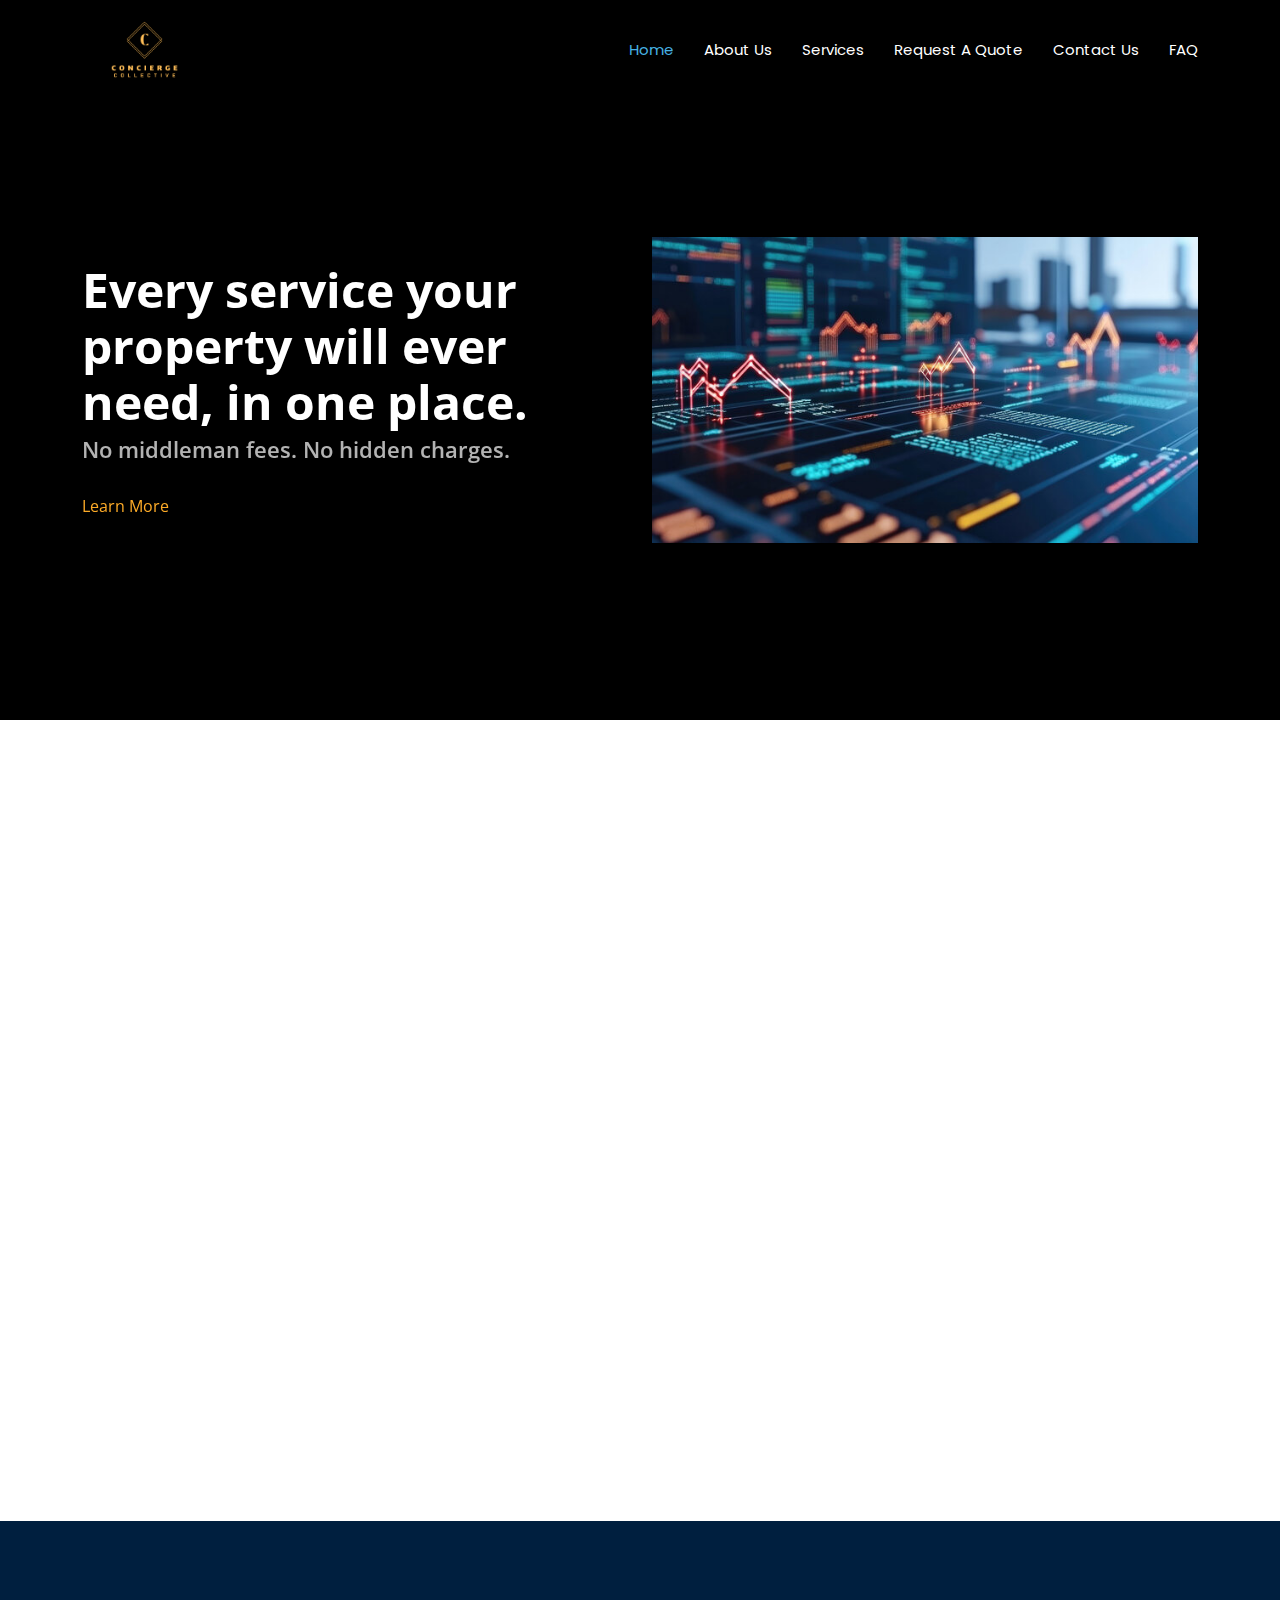
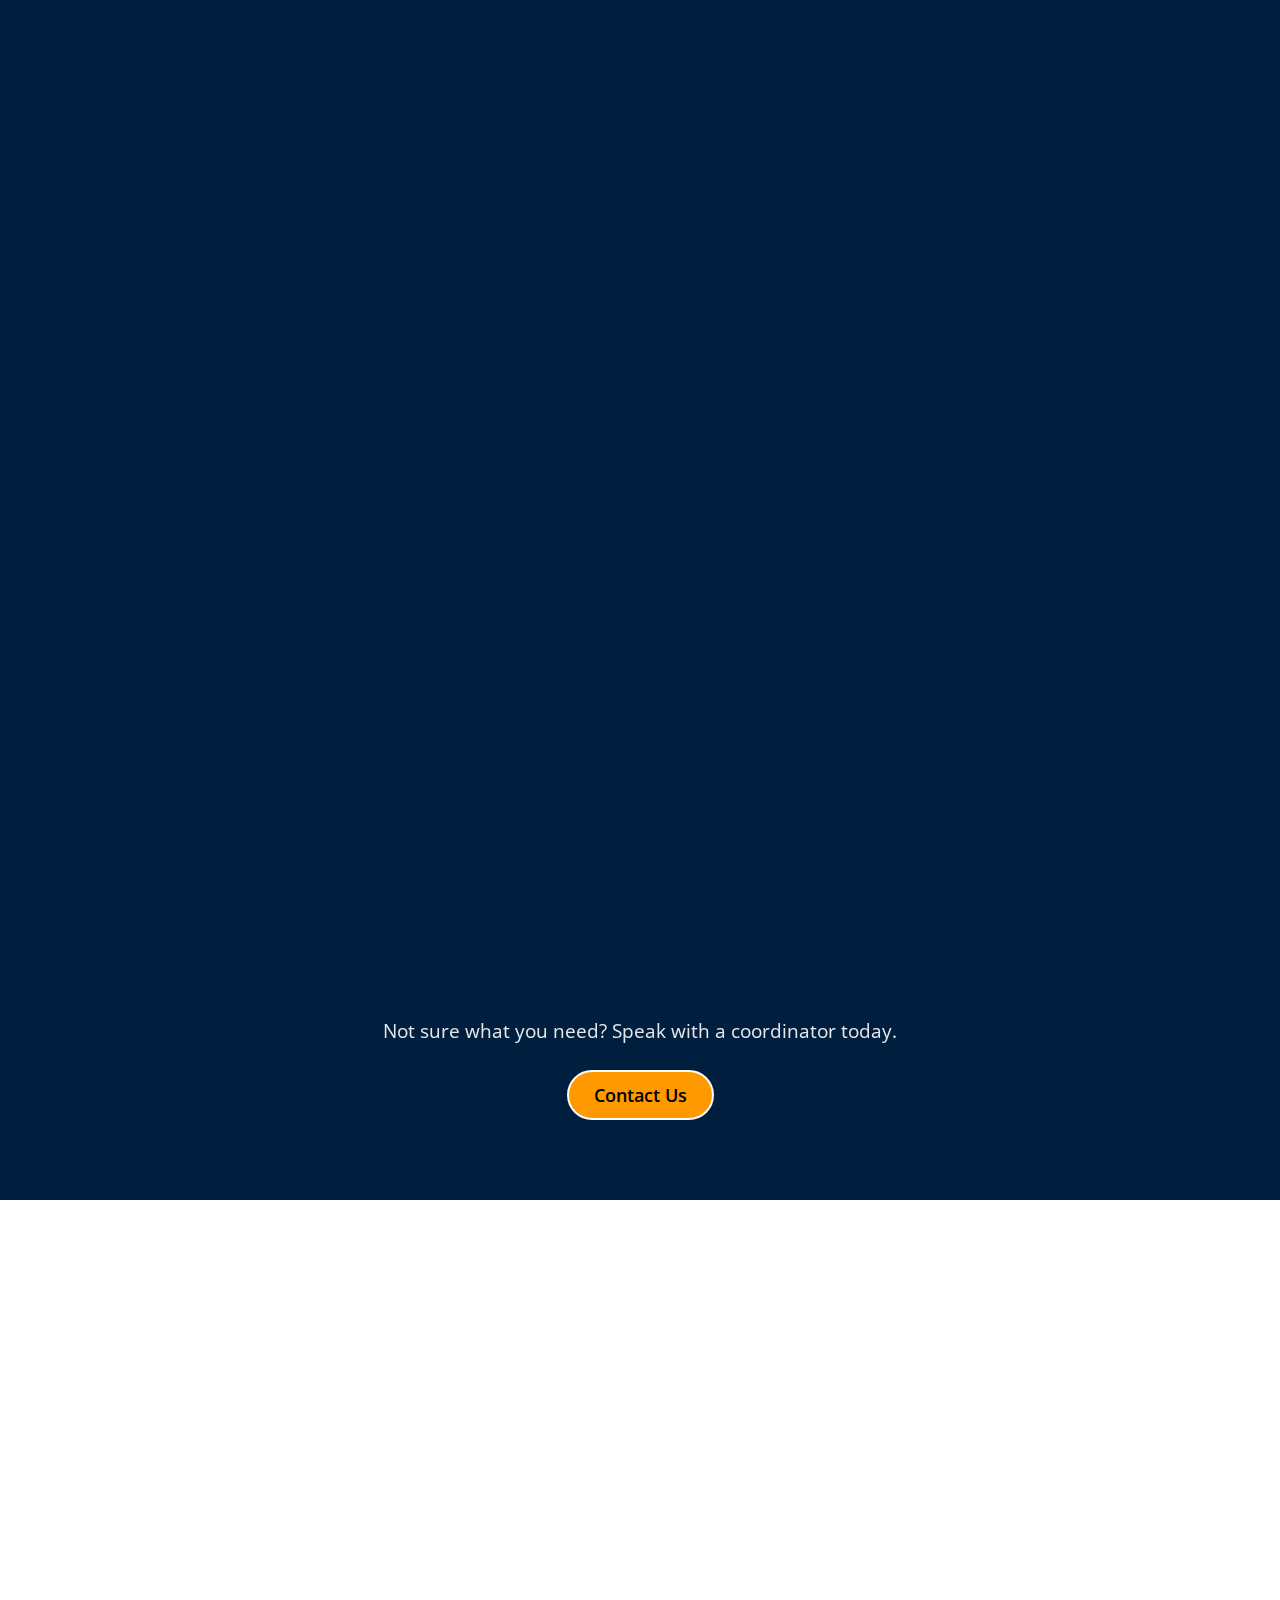
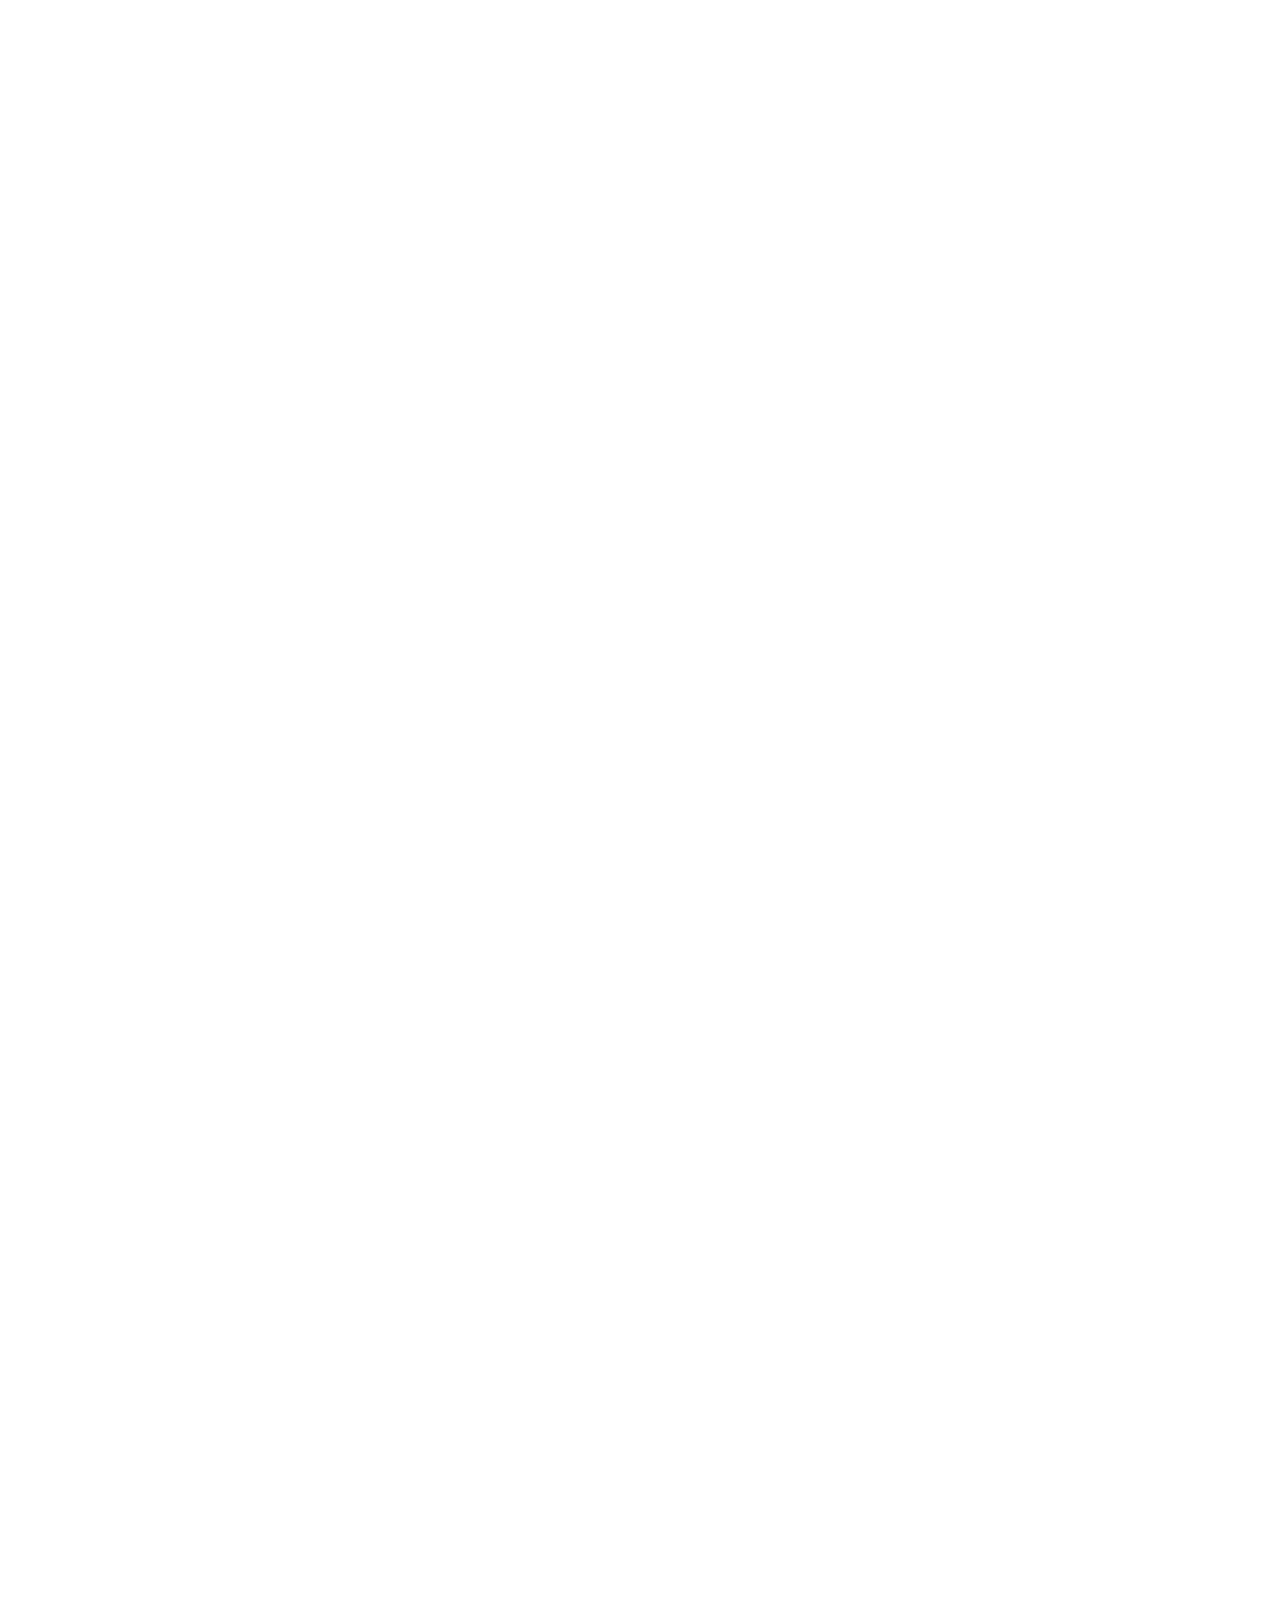
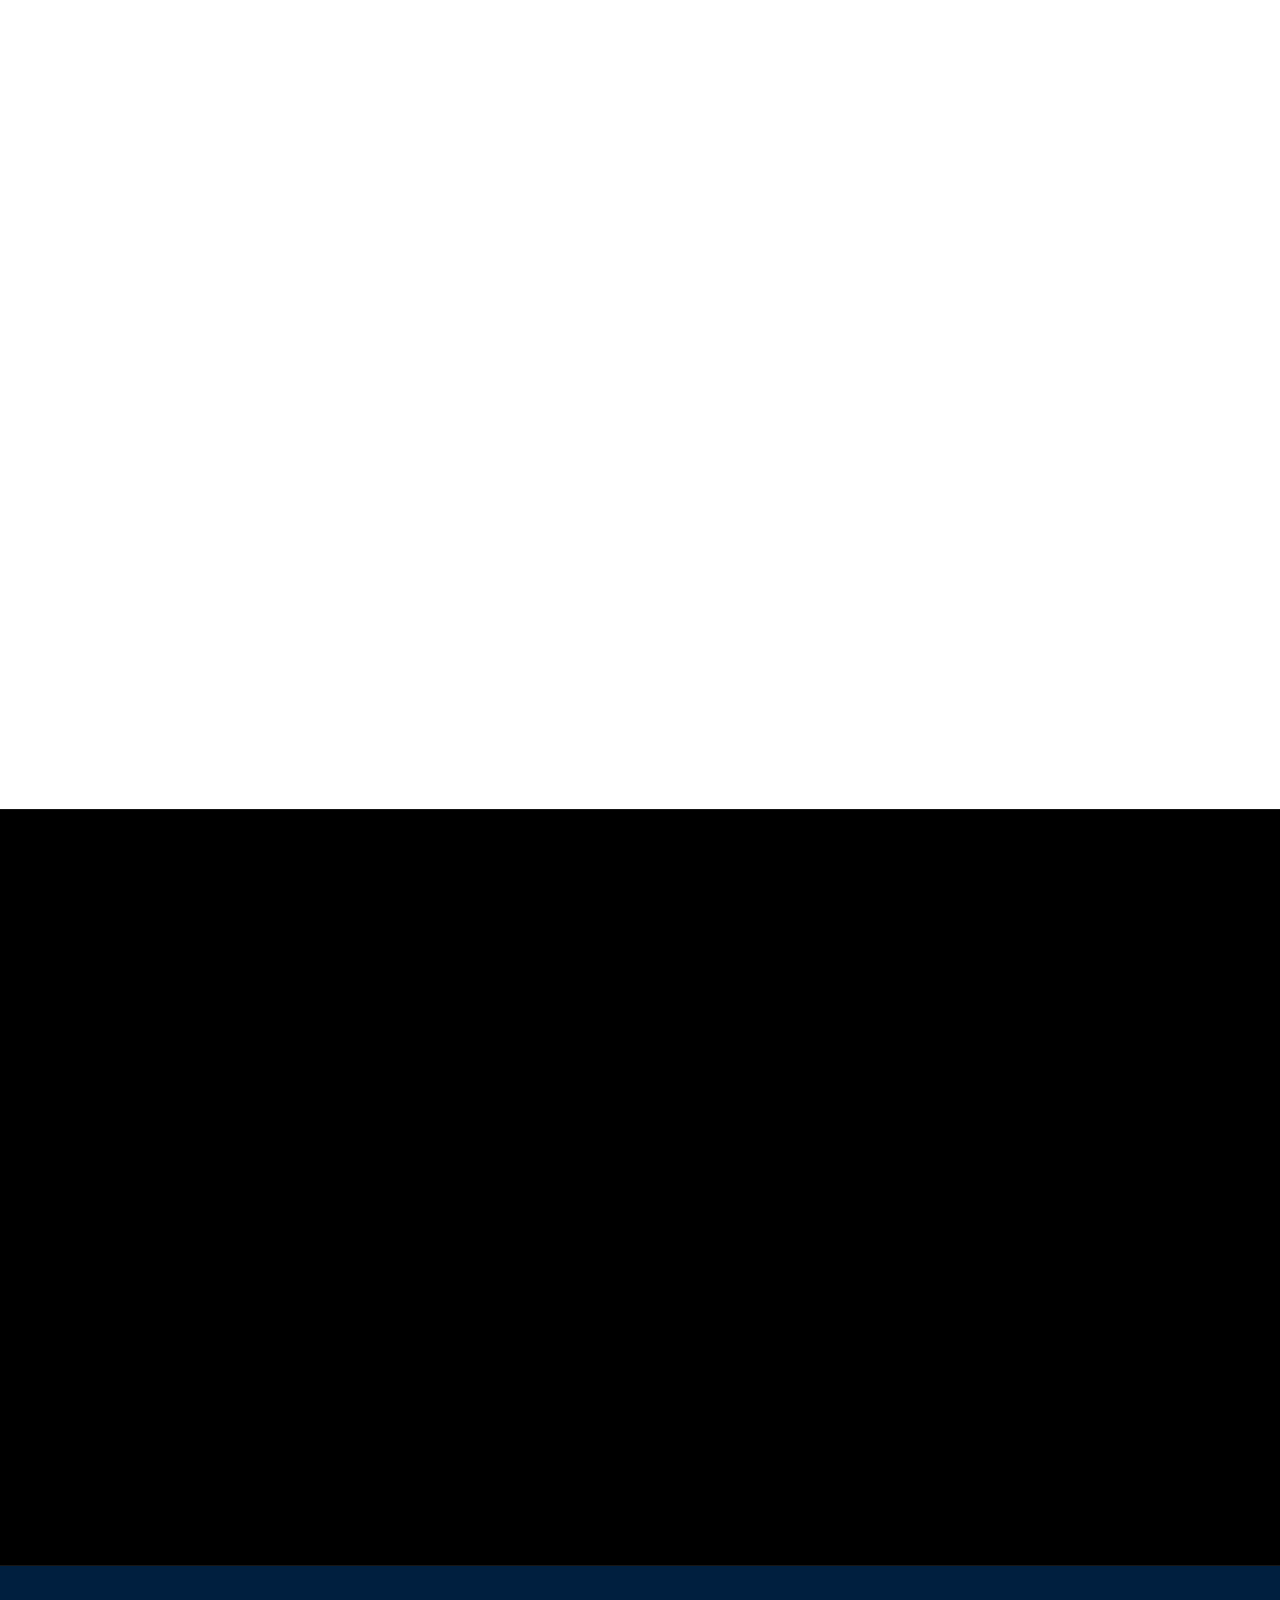
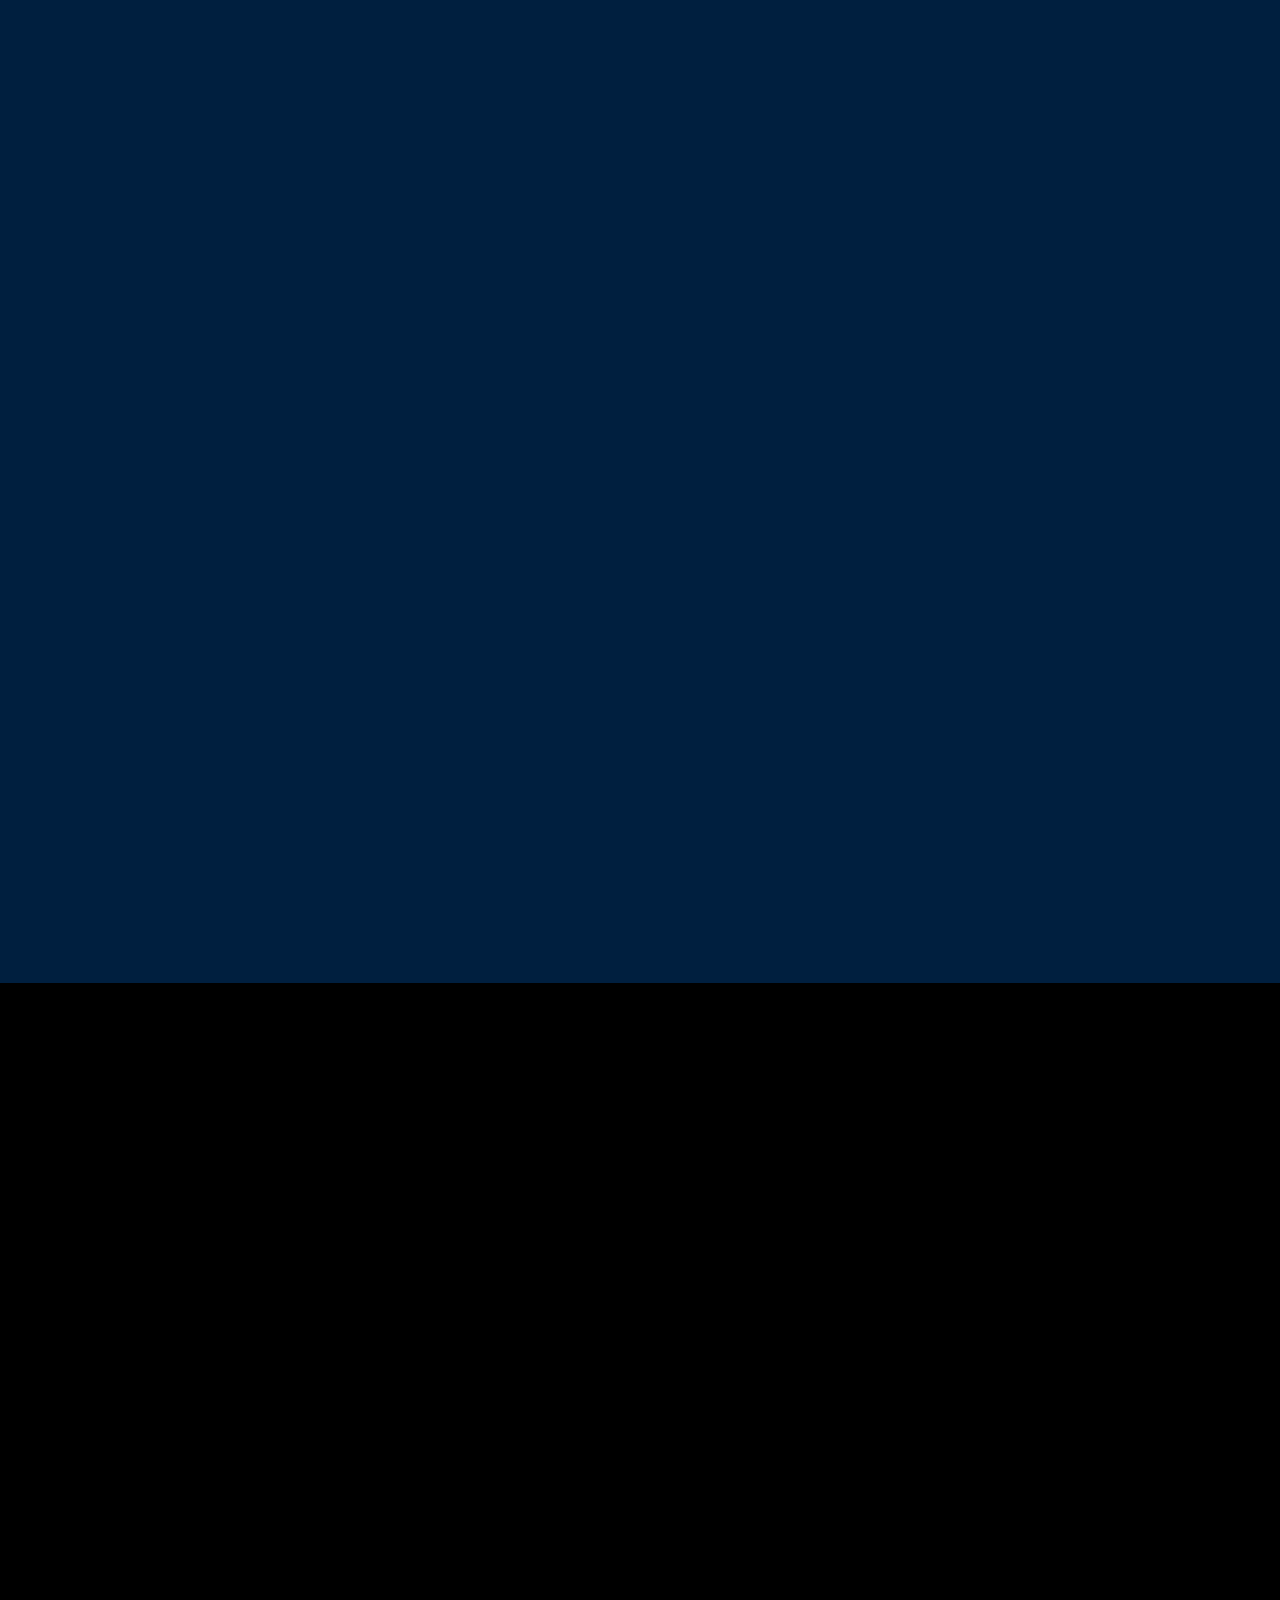
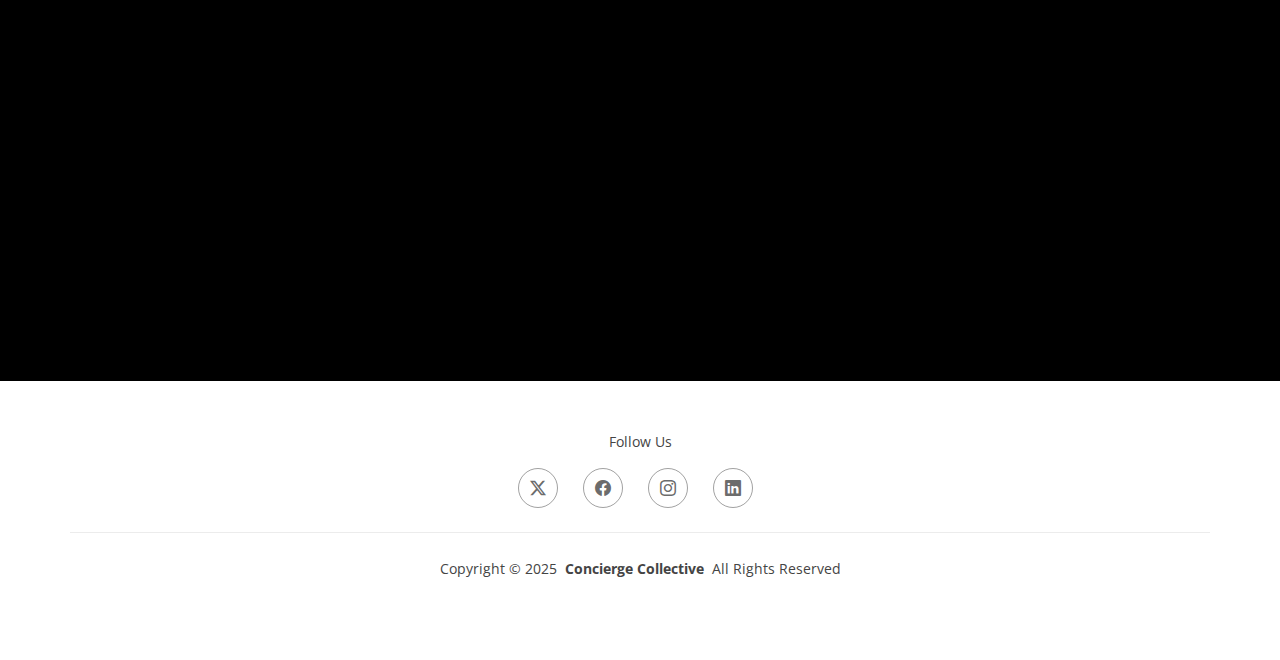
<file: index.html>
<!DOCTYPE html>
<html lang="en">

<head>
  <meta charset="utf-8">
  <meta content="width=device-width, initial-scale=1.0" name="viewport">
  <title>Concierge Collective</title>
  <meta name="description" content="">
  <meta name="keywords" content="">

  <!-- Favicons -->
  <link href="assets/img/favicon.png" rel="icon">
  <link href="assets/img/apple-touch-icon.png" rel="apple-touch-icon">

  <!-- Fonts -->
  <link href="https://fonts.googleapis.com" rel="preconnect">
  <link href="https://fonts.gstatic.com" rel="preconnect" crossorigin>
  <link href="https://fonts.googleapis.com/css2?family=Open+Sans:ital,wght@0,300;0,400;0,500;0,600;0,700;0,800;1,300;1,400;1,500;1,600;1,700;1,800&family=Poppins:ital,wght@0,100;0,200;0,300;0,400;0,500;0,600;0,700;0,800;0,900;1,100;1,200;1,300;1,400;1,500;1,600;1,700;1,800;1,900&family=Jost:ital,wght@0,100;0,200;0,300;0,400;0,500;0,600;0,700;0,800;0,900;1,100;1,200;1,300;1,400;1,500;1,600;1,700;1,800;1,900&display=swap" rel="stylesheet">

  <!-- Vendor CSS Files -->
  <link href="assets/vendor/bootstrap/css/bootstrap.min.css" rel="stylesheet">
  <link href="assets/vendor/bootstrap-icons/bootstrap-icons.css" rel="stylesheet">
  <link href="assets/vendor/aos/aos.css" rel="stylesheet">
  <link href="assets/vendor/glightbox/css/glightbox.min.css" rel="stylesheet">
  <link href="assets/vendor/swiper/swiper-bundle.min.css" rel="stylesheet">

  <!-- Main CSS File -->
  <link href="assets/css/main.css" rel="stylesheet">

  <!-- =======================================================
  * Template Name: Arsha
  * Template URL: https://bootstrapmade.com/arsha-free-bootstrap-html-template-corporate/
  * Updated: Feb 22 2025 with Bootstrap v5.3.3
  * Author: BootstrapMade.com
  * License: https://bootstrapmade.com/license/
  ======================================================== -->
</head>

<body class="index-page">

  <header id="header" class="header d-flex align-items-center fixed-top">
    <div class="container-fluid container-xl position-relative d-flex align-items-center">

      <a href="index.html" class="logo d-flex align-items-center me-auto">
  <img src="assets/img/mylogo.png" alt="Concierge Collective">
</a>


      <nav id="navmenu" class="navmenu">
  <ul>
    <li><a href="#hero" class="active">Home</a></li>
    <li><a href="#about">About Us</a></li>
    <li><a href="#services">Services</a></li>
    <li><a href="#request-a-quote">Request A Quote</a></li>
    <li><a href="#contact">Contact Us</a></li>
    <li><a href="#faq-2">FAQ</a></li>
  </ul>
  </nav>

    </div>
  </header>

  <main class="main">

    <!-- Hero Section -->
    <section id="hero" class="hero section dark-background">

      <div class="container">
        <div class="row gy-4">
          <div class="col-lg-6 order-2 order-lg-1 d-flex flex-column justify-content-center" data-aos="zoom-out">
            <h1>Every service your property will ever need, in one place.</h1>
            <p>No middleman fees. No hidden charges.</p>
            <div class="d-flex">
              <a href="#services" class="btn-learn-more">Learn More</a>
          
            </div>
          </div>
          <div class="col-lg-6 order-1 order-lg-2 hero-img" data-aos="zoom-out" data-aos-delay="200">
            <img src="assets/img/cover-image-cc.jpg" class="img-fluid animated" alt="">
          </div>
        </div>
      </div>

    </section><!-- /Hero Section -->

     <!-- About Section -->
    <section id="about" class="about section">

      <!-- Section Title -->
      <div class="container section-title" data-aos="fade-up">
        <h1>About Us</h1>
      </div><!-- End Section Title -->

      <div class="container">

        <div class="row gy-4">

          <div class="col-lg-6 content" data-aos="fade-up" data-aos-delay="100">
            <h2>Who We Are</h2>
            <p>The Concierge Collective is a privately operated service network designed to simplify the entire real estate service experience.</p>
            <p>Whether you own a home, manage multiple properties, run a business, or oversee commercial spaces. We are your one-stop coordinator for all cleaning, maintenance, repairs, and improvement services.</p>
            <p>We exist to:</p>
            <ul>
              <li><i class="bi bi-check2-circle"></i> <span>Save you time.</span></li>
              <li><i class="bi bi-check2-circle"></i> <span>Lower your risk.</span></li>
              <li><i class="bi bi-check2-circle"></i> <span>Eliminate stress.</span></li>
              <li><i class="bi bi-check2-circle"></i> <span>Provide reliability.</span></li>
              <li><i class="bi bi-check2-circle"></i> <span>Deliver consistent, high-quality results.</span></li>
            </ul>
          </div>

          <div class="col-lg-6" data-aos="fade-up" data-aos-delay="200">
            <h2>Our Purpose</h2>
            <p>To create a single access point where homeowners, investors, and businesses can request any real estate service, without searching online or contacting multiple vendors. </p>
            <h2>Our Model</h2>
            <p>Instead of marking up vendor prices or adding hidden middleman fees, we:</p>
            <ul>
              <li><i class="bi bi-check2-circle"></i> <span>Partner with licensed, insured vendors.</span></li>
              <li><i class="bi bi-check2-circle"></i> <span>Negotiate better rates on your behalf.</span></li>
              <li><i class="bi bi-check2-circle"></i> <span>Maintain quality control.</span></li>
              <li><i class="bi bi-check2-circle"></i> <span>Coordinate everything.</span></li>
              <li><i class="bi bi-check2-circle"></i> <span>Charge zero extra costs to the client.</span></li>
            </ul>
            <p>This ensures you get premium service without premium pricing.</p>
            <a href="#request-a-quote" class="read-more"><span>Request A Quote</span><i class="bi bi-arrow-right"></i></a>
          </div>

        </div>

      </div>

    </section><!-- /About Section -->


<!-- Services Section -->
<section id="services" class="services section white-background">
  <div class="container section-title" data-aos="fade-up">
    <h2>Explore Our Services</h2>
    <p id="services-subtitle">Explore our services. Click any card to learn more and request service.</p>
  </div>

  <div class="container">
    <div class="row gy-4">

      <!-- Card 1: Residential Services -->
      <div class="col-lg-4 col-md-6">
        <a href="#process-residential" class="service-card" data-aos="fade-up" data-aos-delay="100">
          <div class="service-icon"><i class="bi bi-house"></i></div>
          <h4>Residential Services</h4>
          <p>Professional home cleaning and property care services, from deep cleanings to painting, landscaping, repairs, and organization.</p>
          <span class="learn-more">Learn More →</span>
        </a>
      </div>

      <!-- Card 2: Commercial Services -->
      <div class="col-lg-4 col-md-6">
        <a href="#process-commercial" class="service-card" data-aos="fade-up" data-aos-delay="200">
          <div class="service-icon"><i class="bi bi-building"></i></div>
          <h4>Commercial Services</h4>
          <p>Reliable cleaning and maintenance solutions for offices, restaurants, retail spaces, warehouses, and large commercial properties.</p>
          <span class="learn-more">Learn More →</span>
        </a>
      </div>

      <!-- Card 3: Drone & Industrial Services -->
      <div class="col-lg-4 col-md-6">
        <a href="#process-drone" class="service-card" data-aos="fade-up" data-aos-delay="300">
          <div class="service-icon"><i class="bi bi-camera-video"></i></div>
          <h4>Drone & Industrial Services</h4>
          <p>High-elevation, specialty, and industrial-grade cleaning solutions using advanced drone technology and industrial equipment.</p>
          <span class="learn-more">Learn More →</span>
        </a>
      </div>

      <!-- Card 4: Property Improvements -->
      <div class="col-lg-4 col-md-6">
        <a href="#process-improvements" class="service-card" data-aos="fade-up" data-aos-delay="400">
          <div class="service-icon"><i class="bi bi-tools"></i></div>
          <h4>Property Improvements</h4>
          <p>Quality repairs, upgrades, painting, flooring, and renovation support to improve and enhance any residential or commercial space.</p>
          <span class="learn-more">Learn More →</span>
        </a>
      </div>

      <!-- Card 5: Funding & Development -->
      <div class="col-lg-4 col-md-6">
        <a href="#process-funding" class="service-card" data-aos="fade-up" data-aos-delay="500">
          <div class="service-icon"><i class="bi bi-cash-stack"></i></div>
          <h4>Funding & Development</h4>
          <p>Access private lenders, investor connections, and development partners to support property upgrades, renovations, and real estate projects.</p>
          <span class="learn-more">Learn More →</span>
        </a>
      </div>
    </div>

    <!-- Optional CTA -->
    <div class="service-cta text-center mt-5">
      <p id="cta-text">Not sure what you need? Speak with a coordinator today.</p>
      <a href="#contact" class="btn btn-primary" id="gold-contact-btn">Contact Us</a>
    </div>
  </div>
</section>


<!-- Work Process Section - Linked to Services Above -->
<section id="work-process" class="work-process section">

  <div class="container section-title" data-aos="fade-up">
    <h2>Comprehensive Service Details</h2>
 </div>

  <div class="container">
    <div class="row gy-4"> <!-- Added row with vertical gap -->
      
      <!-- Residential Work Process -->
      <div class="col-xl-6 col-lg-6" data-aos="fade-up"> <!-- Changed to half-width columns -->
        <div id="process-residential" class="process-block h-100"> <!-- Added h-100 for equal height -->
          <h3 class="process-title">RESIDENTIAL SERVICES</h3>
          <p>Keep Your Home Clean, Organized & Beautiful</p>
          <p>Our residential services deliver high-quality cleaning, repairs, and improvement solutions for homes of all sizes. Whether you need a move-out clean, deep cleaning, or help restoring or upgrading areas of your home, we match you with trusted, fully vetted professionals.</p>
          <p>Our Residential Offerings:</p>
          <ol class="process-steps">
            <li>Move-In / Move-Out Cleaning.</li>
            <li>Recurring Cleaning.</li>
            <li>Deep Cleaning.</li>
            <li>Kitchen & Bathroom Detailing.</li>
            <li>Windows & Pressure Washing.</li>
            <li>Interior Painting.</li>
            <li>Repairs & Handyman Tasks.</li>
            <li>Furniture Assembly.</li>
            <li>Landscaping & Yard Cleanup.</li>
            <li>Junk Removal.</li>
            <li>Home Organization.</li>
            <p>Why Choose Us:</p>
            <li>Fast response times.</li>
            <li>Licensed & insured vendors.</li>
            <li>No hidden fees.</li>
            <div class="service-cta text-center mt-5">
      <a href="#request-a-quote" class="btn btn-primary">Request Residential Service</a>
          </ol>
        </div>
      </div>

      <!-- Commercial Work Process -->
      <div class="col-xl-6 col-lg-6" data-aos="fade-up" data-aos-delay="100">
        <div id="process-commercial" class="process-block h-100">
          <h3 class="process-title">COMMERCIAL SERVICES</h3>
          <p>Keep Your Business Clean, Safe & Professional</p>
          <p>We help businesses maintain clean, presentable, and operation-ready spaces with reliable cleaning and maintenance services. From restaurants to corporate offices, your operations stay smooth and attractive.</p>
          <p>Commercial Services Include:</p>
          <ol class="process-steps">
            <li>Office Cleaning.</li>
            <li>Retail Store Cleaning.</li>
            <li>Restaurant Deep Cleaning.</li>
            <li>Warehouse Cleaning.</li>
            <li>Post-Construction Cleanup.</li>
            <li>Commercial Painting.</li>
            <li>Exterior Window Cleaning.</li>
            <li>Parking Lot Cleaning.</li>
            <p>Industries We Serve:</p>
            <li>Offices & Retail Stores.</li>
            <li>Hotels & Restaurants.</li>
            <li>Medical Centers.</li>
            <li>Schools.</li>
            <li>Warehouses.</li>
            <li>Event Venues.</li>
            <div class="service-cta text-center mt-5">
      <a href="#request-a-quote" class="btn btn-primary">Request Commercial Service</a>
          </ol>
        </div>
      </div>

      <!-- Drone & Industrial -->
      <div class="col-xl-6 col-lg-6" data-aos="fade-up" data-aos-delay="200">
        <div id="process-drone" class="process-block h-100">
          <h3 class="process-title">DRONE & INDUSTRIAL SERVICES</h3>
          <p>Advanced Solutions for High-Elevation & Industrial Needs</p>
          <p>Our drone and industrial services reach areas that traditional cleaners can't access. This provides safer, more efficient, and cost-effective cleaning solutions for large or high-risk environments.</p>
          <p>Industries & Applications:</p>
          <ol class="process-steps">
            <li>Mid-rise building cleaning.</li>
            <li>Roof & high-elevation washing.</li>
            <li>Solar panel cleaning.</li>
            <li>Industrial equipment cleaning.</li>
            <li>Factory/Warehouse maintenance.</li>
            <li>Dry-ice blasting operations.</li>
            <p>Special Advantages:</p>
            <li>Safer than lift crews.</li>
            <li>Faster turnaround.</li>
            <li>Lower cost.</li>
            <li>Precision cleaning.</li>
            <li>Ideal for large properties.</li>
            <div class="service-cta text-center mt-5">
      <a href="#request-a-quote" class="btn btn-primary">Request Industrial Service</a>
          </ol>
        </div>
      </div>

      <!-- Improvements -->
      <div class="col-xl-6 col-lg-6" data-aos="fade-up" data-aos-delay="300">
        <div id="process-improvements" class="process-block h-100">
          <h3 class="process-title">PROPERTY IMPROVEMENTS</h3>
          <p>Professional Upgrades for Every Space</p>
          <p>From small repairs to full-home upgrades, our improvement services enhance the look, safety, and functionality of your property.</p>
          <p>Services Include:</p>
          <ol class="process-steps">
            <li>Interior/Exterior Painting.</li>
            <li>Drywall Repair.</li>
            <li>Flooring Installation.</li>
            <li>Fixture Installation.</li>
            <li>Carpentry.</li>
            <li>Minor Repairs.</li>
            <li>Renovation Coordination.</li>
            <li>Contractor Oversight.</li>
            <p>Perfect For:</p>
            <li>Homeowners.</li>
            <li>Investors.</li>
            <li>Rental Properties.</li>
            <li>Airbnb Hosts.</li>
            <div class="service-cta text-center mt-5">
      <a href="#request-a-quote" class="btn btn-primary">Request Improvements</a>
          </ol>
        </div>
      </div>

      <!-- Funding & Development (will take full width on its own row) -->
      <div class="col-12" data-aos="fade-up" data-aos-delay="400">
        <div id="process-funding" class="process-block">
          <h3 class="process-title">FUNDING & DEVELOPMENT</h3>
          <p>Support for Projects of All Sizes</p>
          <p>We connect clients with reputable private lenders, investors, and development partners to help finance property upgrades and real estate projects.</p>
          <p>Available Funding Support:</p>
          <ol class="process-steps">
            <li>Private Lending Introductions.</li>
            <li>Investor Referrals.</li>
            <li>Builder/Developer Partnerships.</li>
            <li>Renovation Project Funding.</li>
            <li>Short-Term & Long-Term Financing Options.</li>
          </ol>
          <p class="space"></p>
            <P>Who Benefits:</P>
            <li>Investors.</li>
            <li>Homeowners.</li>
            <li>Developers.</li>
            <li>Contractors.</li>
            <li>Real Estate Professionals.</li>
            <div class="service-cta text-center mt-5">
      <a href="#request-a-quote" class="btn btn-primary">Request Funding Info</a>
          </ol>
  </div>
</section>

  <!-- Request A Quote content here -->
<section id="request-a-quote" class="request-a-quote section dark-background">
  <img src="assets/img/bg/bg-8.webp" alt="" class="raq-bg">
  <div class="container">
    <div class="section-title" data-aos="fade-up">
      <h2>Request A Quote</h2>
      <p>Fill out the form below and we'll get back to you as soon as possible</p>
    </div>
    
    <div class="row justify-content-center">
      <div class="col-lg-8">
        <!-- SINGLE FORM TAG - This is the fix -->
        <form action="forms/request-quote.php" method="POST" class="php-email-form" data-aos="fade-up" data-aos-delay="100">
          <div class="row gy-4">
            <div class="col-md-6">
              <input type="text" name="name" class="form-control" placeholder="Your Name" required>
            </div>
            <div class="col-md-6">
              <input type="email" class="form-control" name="email" placeholder="Your Email" required>
            </div>
            <div class="col-md-6">
              <input type="tel" class="form-control" name="phone" placeholder="Your Phone" required>
            </div>
            <div class="col-md-6">
              <input type="text" class="form-control" name="service" placeholder="Service Needed">
            </div>
            <div class="col-md-12">
              <textarea class="form-control" name="message" rows="6" placeholder="Message" required></textarea>
            </div>
            <div class="col-md-12 text-center">
              <button type="submit">Submit Request</button>
            </div>
          </div>
        </form>
      </div>
    </div>
  </div>
</section>


    <!-- Contact Section -->
    <section id="contact" class="contact section">

      <!-- Section Title -->
      <div class="container section-title" data-aos="fade-up">
        <h2>CONTACT</h2>
        <p1>We're here to help with any residential, commercial, or industrial service you need.
Send us a message and a coordinator will respond promptly.</p1>
      </div><!-- End Section Title -->

      <div class="container" data-aos="fade-up" data-aos-delay="100">

        <div class="row gy-4">

          <div class="col-lg-5">

            <div class="info-wrap">
              <div class="info-item d-flex" data-aos="fade-up" data-aos-delay="200">
                <i class="bi bi-geo-alt flex-shrink-0"></i>
                <div>
                  <p>Address</p>
                  <p>398 E Dania Beach Blvd, Suite 441, Dania Beach FL, 33004</p>
                </div>
              </div><!-- End Info Item -->

              <div class="info-item d-flex" data-aos="fade-up" data-aos-delay="300">
                <i class="bi bi-telephone flex-shrink-0"></i>
                <div>
                  <p>Call Us</p>
                  <p>+1 (954) 240-0651</p>
                </div>
              </div><!-- End Info Item -->

              <div class="info-item d-flex" data-aos="fade-up" data-aos-delay="400">
                <i class="bi bi-envelope flex-shrink-0"></i>
                <div>
                  <p>Email Us</p>
                  <p>info@conciergescollective.co</p>
                </div>
              </div><!-- End Info Item -->

            <iframe src="https://www.google.com/maps/embed?pb=!1m18!1m12!1m3!1d3579.406215682796!2d-80.1396054!3d26.0520516!2m3!1f0!2f0!3f0!3m2!1i1024!2i768!4f13.1!3m3!1m2!1s0x88d9a94c6bfb4593%3A0x50c622a118ebf17c!2s398%20E%20Dania%20Beach%20Blvd%20%23441%2C%20Dania%20Beach%2C%20FL%2033004%2C%20USA!5e0!3m2!1sen!2sus!4v1736025660000!5m2!1sen!2sus"
              width="100%" height="270" style="border:0;" allowfullscreen="" loading="lazy" referrerpolicy="no-referrer-when-downgrade">
         </iframe>
          </div>
          </div>

          <div class="col-lg-7">
            <form action="forms/contact.php" method="post" class="php-email-form" data-aos="fade-up" data-aos-delay="200">
              <div class="row gy-4">

                <div class="col-md-6">
                  <label for="name-field" class="pb-2">Your Name</label>
                  <input type="text" name="name" id="name-field" class="form-control" required="">
                </div>

                <div class="col-md-6">
                  <label for="phone-number" class="pb-2">Phone Number</label>
                  <input type="phone-number" class="form-control" name="number" id="number" required="">
                </div>

                <div class="col-md-6">
                  <label for="email-field" class="pb-2">Your Email</label>
                  <input type="email" class="form-control" name="email" id="email-field" required="">
                </div>

                <div class="col-md-12">
                  <label for="subject-field" class="pb-2">Service Needed</label>
                  <input type="text" class="form-control" name="subject" id="subject-field" required="">
                </div>

                <div class="col-md-12">
                  <label for="message-field" class="pb-2">Message</label>
                  <textarea class="form-control" name="message" rows="10" id="message-field" required=""></textarea>
                </div>

                <div class="col-md-12 text-center">
                  <div class="loading">Loading</div>
                  <div class="error-message"></div>
                  <div class="sent-message">Your message has been sent. Thank you!</div>

                  <button type="submit">Send Message</button>
                </div>

              </div>
            </form>
          </div><!-- End Contact Form -->

        </div>

      </div>

    </section><!-- /Contact Section -->

    <!-- Faq 2 Section -->
    <section id="faq-2" class="faq-2 section light-background">

      <!-- Section Title -->
      <div class="container section-title" data-aos="fade-up">
        <h2>Frequently Asked Questions</h2>
        </div><!-- End Section Title -->

      <div class="container">

        <div class="row justify-content-center">

          <div class="col-lg-10">

            <div class="faq-container">

              <div class="faq-item faq-active" data-aos="fade-up" data-aos-delay="200">
                <i class="faq-icon bi bi-question-circle"></i>
                <h3>Do you work with businesses and commercial properties?</h3>
                <div class="faq-content">
                  <p>Absolutely. We offer commercial cleaning, maintenance, industrial solutions, and drone cleaning for businesses of all sizes.</p>
                </div>
                <i class="faq-toggle bi bi-chevron-right"></i>
              </div><!-- End Faq item-->

              <div class="faq-item faq-active" data-aos="fade-up" data-aos-delay="200">
                <i class="faq-icon bi bi-question-circle"></i>
                <h3>Do you charge any extra or hidden fees?</h3>
                <div class="faq-content">
                  <p>No. The Concierge Collective does not add middleman costs. You pay the vendor directly for their services with transparent pricing.</p>
                </div>
                <i class="faq-toggle bi bi-chevron-right"></i>
              </div><!-- End Faq item-->

              <div class="faq-item" data-aos="fade-up" data-aos-delay="300">
                <i class="faq-icon bi bi-question-circle"></i>
                <h3>How do you choose your vendors?</h3>
                <div class="faq-content">
                  <p>All vendors are fully vetted. They must be licensed, insured, experienced, and able to provide proof of previous work.</p>
                </div>
                <i class="faq-toggle bi bi-chevron-right"></i>
              </div><!-- End Faq item-->

              <div class="faq-item" data-aos="fade-up" data-aos-delay="400">
                <i class="faq-icon bi bi-question-circle"></i>
                <h3>Can I request more than one service at a time?</h3>
                <div class="faq-content">
                  <p>Yes. Most clients use us for multiple needs. You can request as many services as you want, we coordinate everything for you.</p>
                </div>
                <i class="faq-toggle bi bi-chevron-right"></i>
              </div><!-- End Faq item-->

              <div class="faq-item" data-aos="fade-up" data-aos-delay="500">
                <i class="faq-icon bi bi-question-circle"></i>
                <h3>How fast can I get service?</h3>
                <div class="faq-content">
                  <p>Most services can be scheduled within 24-48 hours depending on availability and urgency. Commercial and industrial requests may require an assessment.</p>
                </div>
                <i class="faq-toggle bi bi-chevron-right"></i>
              </div><!-- End Faq item-->

              <div class="faq-item" data-aos="fade-up" data-aos-delay="600">
                <i class="faq-icon bi bi-question-circle"></i>
                <h3>Do you offer long-term service plans?</h3>
                <div class="faq-content">
                  <p>Yes. We can arrange recurring cleaning, maintenance, or improvement schedules for homeowners, investors, and businesses.</p>
                </div>
                <i class="faq-toggle bi bi-chevron-right"></i>
              </div><!-- End Faq item-->

              <div class="faq-item" data-aos="fade-up" data-aos-delay="600">
                <i class="faq-icon bi bi-question-circle"></i>
                <h3>Can you help with funding or development projects?</h3>
                <div class="faq-content">
                  <p>Yes. We connect clients with trusted private lenders, investors, and development partners based on the scope of their project.</p>
                </div>
                <i class="faq-toggle bi bi-chevron-right"></i>
              </div><!-- End Faq item-->

            </div>

          </div>

        </div>

      </div>

    </section><!-- /Faq 2 Section -->

  </main>

  <footer id="footer" class="footer">

    <div class="container footer-top">
      <div class="row gy-4">
        <div class="col-lg-4 col-md-6 footer-about">
          <a href="index.html" class="d-flex align-items-center">
          </a>
        </div>

        <div class="col-lg-4 col-md-12 text-center">
          <p>Follow Us</p>
          <div class="social-links d-flex text-center">
            <a href=""><i class="bi bi-twitter-x"></i></a>
            <a href=""><i class="bi bi-facebook"></i></a>
            <a href=""><i class="bi bi-instagram"></i></a>
            <a href=""><i class="bi bi-linkedin"></i></a>
          </div>
        </div>

      </div>
    </div>

    <div class="container copyright text-center mt-4">
      <p><span>Copyright © 2025</span> <strong class="px-1 sitename">Concierge Collective</strong> <span>All Rights Reserved</span></p>
      <div class="credits">
        <!-- All the links in the footer should remain intact. -->
        <!-- You can delete the links only if you've purchased the pro version. -->
        <!-- Licensing information: https://bootstrapmade.com/license/ -->
        <!-- Purchase the pro version with working PHP/AJAX contact form: [buy-url] -->
      </div>
    </div>

  </footer>

  <!-- Scroll Top -->
  <a href="#" id="scroll-top" class="scroll-top d-flex align-items-center justify-content-center"><i class="bi bi-arrow-up-short"></i></a>

  <!-- Preloader -->
  <div id="preloader"></div>

  <!-- Vendor JS Files -->
  <script src="assets/vendor/bootstrap/js/bootstrap.bundle.min.js"></script>
  <script src="assets/vendor/php-email-form/validate.js"></script>
  <script src="assets/vendor/aos/aos.js"></script>
  <script src="assets/vendor/glightbox/js/glightbox.min.js"></script>
  <script src="assets/vendor/swiper/swiper-bundle.min.js"></script>
  <script src="assets/vendor/waypoints/noframework.waypoints.js"></script>
  <script src="assets/vendor/imagesloaded/imagesloaded.pkgd.min.js"></script>
  <script src="assets/vendor/isotope-layout/isotope.pkgd.min.js"></script>

  <!-- Main JS File -->
  <script src="assets/js/main.js"></script>

</body>

</html>
</file>
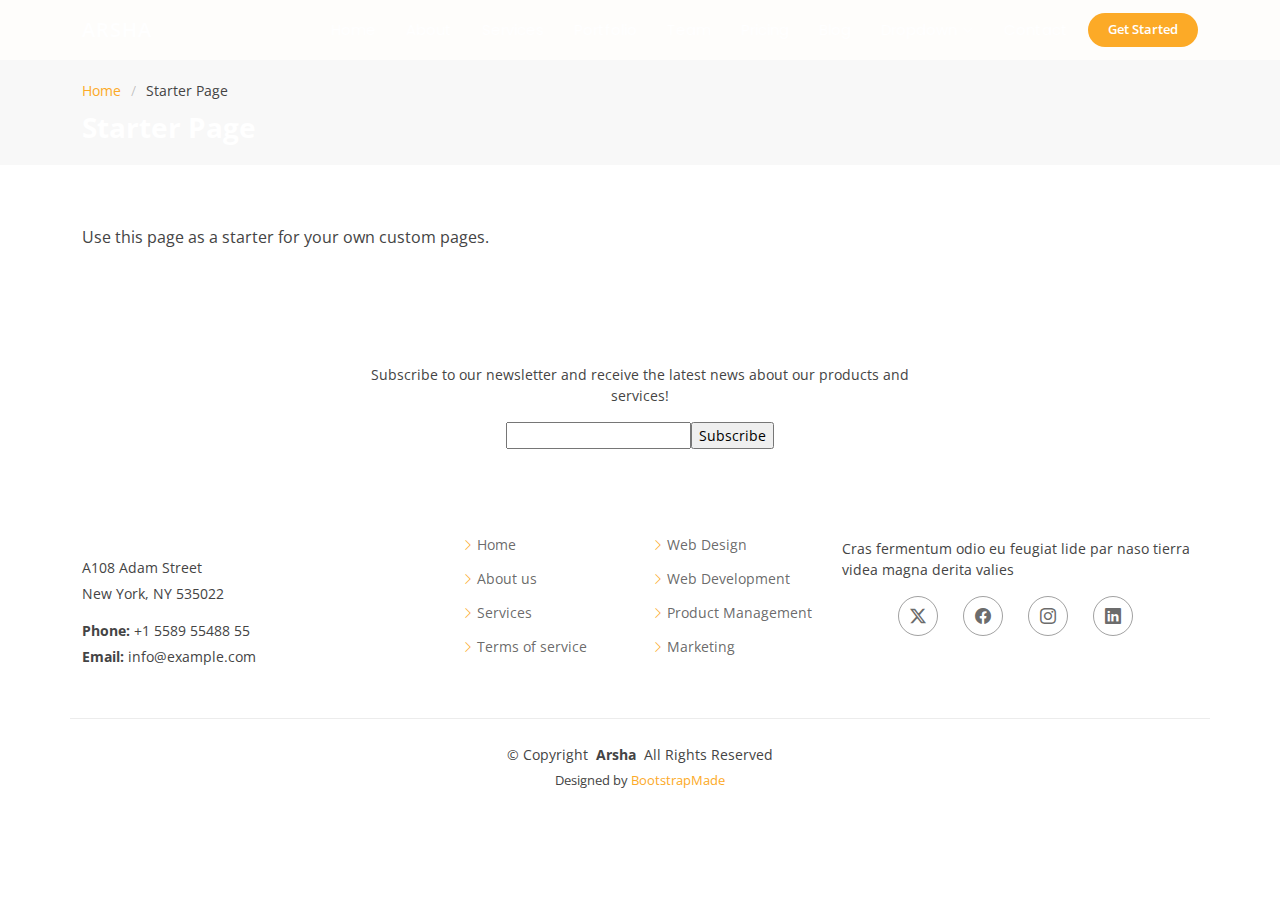
<file: starter-page.html>
<!DOCTYPE html>
<html lang="en">

<head>
  <meta charset="utf-8">
  <meta content="width=device-width, initial-scale=1.0" name="viewport">
  <title>Starter Page - Arsha Bootstrap Template</title>
  <meta name="description" content="">
  <meta name="keywords" content="">

  <!-- Favicons -->
  <link href="assets/img/favicon.png" rel="icon">
  <link href="assets/img/apple-touch-icon.png" rel="apple-touch-icon">

  <!-- Fonts -->
  <link href="https://fonts.googleapis.com" rel="preconnect">
  <link href="https://fonts.gstatic.com" rel="preconnect" crossorigin>
  <link href="https://fonts.googleapis.com/css2?family=Open+Sans:ital,wght@0,300;0,400;0,500;0,600;0,700;0,800;1,300;1,400;1,500;1,600;1,700;1,800&family=Poppins:ital,wght@0,100;0,200;0,300;0,400;0,500;0,600;0,700;0,800;0,900;1,100;1,200;1,300;1,400;1,500;1,600;1,700;1,800;1,900&family=Jost:ital,wght@0,100;0,200;0,300;0,400;0,500;0,600;0,700;0,800;0,900;1,100;1,200;1,300;1,400;1,500;1,600;1,700;1,800;1,900&display=swap" rel="stylesheet">

  <!-- Vendor CSS Files -->
  <link href="assets/vendor/bootstrap/css/bootstrap.min.css" rel="stylesheet">
  <link href="assets/vendor/bootstrap-icons/bootstrap-icons.css" rel="stylesheet">
  <link href="assets/vendor/aos/aos.css" rel="stylesheet">
  <link href="assets/vendor/glightbox/css/glightbox.min.css" rel="stylesheet">
  <link href="assets/vendor/swiper/swiper-bundle.min.css" rel="stylesheet">

  <!-- Main CSS File -->
  <link href="assets/css/main.css" rel="stylesheet">

  <!-- =======================================================
  * Template Name: Arsha
  * Template URL: https://bootstrapmade.com/arsha-free-bootstrap-html-template-corporate/
  * Updated: Feb 22 2025 with Bootstrap v5.3.3
  * Author: BootstrapMade.com
  * License: https://bootstrapmade.com/license/
  ======================================================== -->
</head>

<body class="starter-page-page">

  <header id="header" class="header d-flex align-items-center sticky-top">
    <div class="container-fluid container-xl position-relative d-flex align-items-center">

      <a href="index.html" class="logo d-flex align-items-center me-auto">
        <!-- Uncomment the line below if you also wish to use an image logo -->
        <!-- <img src="assets/img/logo.webp" alt=""> -->
        <h1 class="sitename">Arsha</h1>
      </a>

      <nav id="navmenu" class="navmenu">
        <ul>
          <li><a href="#hero">Home</a></li>
          <li><a href="#about">About</a></li>
          <li><a href="#services">Services</a></li>
          <li><a href="#portfolio">Portfolio</a></li>
          <li><a href="#team">Team</a></li>
          <li><a href="#pricing">Pricing</a></li>
          <li><a href="blog.html">Blog</a></li>
          <li class="dropdown"><a href="#"><span>Dropdown</span> <i class="bi bi-chevron-down toggle-dropdown"></i></a>
            <ul>
              <li><a href="#">Dropdown 1</a></li>
              <li class="dropdown"><a href="#"><span>Deep Dropdown</span> <i class="bi bi-chevron-down toggle-dropdown"></i></a>
                <ul>
                  <li><a href="#">Deep Dropdown 1</a></li>
                  <li><a href="#">Deep Dropdown 2</a></li>
                  <li><a href="#">Deep Dropdown 3</a></li>
                  <li><a href="#">Deep Dropdown 4</a></li>
                  <li><a href="#">Deep Dropdown 5</a></li>
                </ul>
              </li>
              <li><a href="#">Dropdown 2</a></li>
              <li><a href="#">Dropdown 3</a></li>
              <li><a href="#">Dropdown 4</a></li>
            </ul>
          </li>
          <li><a href="#contact">Contact</a></li>
        </ul>
        <i class="mobile-nav-toggle d-xl-none bi bi-list"></i>
      </nav>

      <a class="btn-getstarted" href="#about">Get Started</a>

    </div>
  </header>

  <main class="main">

    <!-- Page Title -->
    <div class="page-title" data-aos="fade">
      <div class="container">
        <nav class="breadcrumbs">
          <ol>
            <li><a href="index.html">Home</a></li>
            <li class="current">Starter Page</li>
          </ol>
        </nav>
        <h1>Starter Page</h1>
      </div>
    </div><!-- End Page Title -->

    <!-- Starter Section Section -->
    <section id="starter-section" class="starter-section section">

      <div class="container" data-aos="fade-up">
        <p>Use this page as a starter for your own custom pages.</p>
      </div>

    </section><!-- /Starter Section Section -->

  </main>

  <footer id="footer" class="footer">

    <div class="footer-newsletter">
      <div class="container">
        <div class="row justify-content-center text-center">
          <div class="col-lg-6">
            <h4>Join Our Newsletter</h4>
            <p>Subscribe to our newsletter and receive the latest news about our products and services!</p>
            <form action="forms/newsletter.php" method="post" class="php-email-form">
              <div class="newsletter-form"><input type="email" name="email"><input type="submit" value="Subscribe"></div>
              <div class="loading">Loading</div>
              <div class="error-message"></div>
              <div class="sent-message">Your subscription request has been sent. Thank you!</div>
            </form>
          </div>
        </div>
      </div>
    </div>

    <div class="container footer-top">
      <div class="row gy-4">
        <div class="col-lg-4 col-md-6 footer-about">
          <a href="index.html" class="d-flex align-items-center">
            <span class="sitename">Arsha</span>
          </a>
          <div class="footer-contact pt-3">
            <p>A108 Adam Street</p>
            <p>New York, NY 535022</p>
            <p class="mt-3"><strong>Phone:</strong> <span>+1 5589 55488 55</span></p>
            <p><strong>Email:</strong> <span>info@example.com</span></p>
          </div>
        </div>

        <div class="col-lg-2 col-md-3 footer-links">
          <h4>Useful Links</h4>
          <ul>
            <li><i class="bi bi-chevron-right"></i> <a href="#">Home</a></li>
            <li><i class="bi bi-chevron-right"></i> <a href="#">About us</a></li>
            <li><i class="bi bi-chevron-right"></i> <a href="#">Services</a></li>
            <li><i class="bi bi-chevron-right"></i> <a href="#">Terms of service</a></li>
          </ul>
        </div>

        <div class="col-lg-2 col-md-3 footer-links">
          <h4>Our Services</h4>
          <ul>
            <li><i class="bi bi-chevron-right"></i> <a href="#">Web Design</a></li>
            <li><i class="bi bi-chevron-right"></i> <a href="#">Web Development</a></li>
            <li><i class="bi bi-chevron-right"></i> <a href="#">Product Management</a></li>
            <li><i class="bi bi-chevron-right"></i> <a href="#">Marketing</a></li>
          </ul>
        </div>

        <div class="col-lg-4 col-md-12">
          <h4>Follow Us</h4>
          <p>Cras fermentum odio eu feugiat lide par naso tierra videa magna derita valies</p>
          <div class="social-links d-flex">
            <a href=""><i class="bi bi-twitter-x"></i></a>
            <a href=""><i class="bi bi-facebook"></i></a>
            <a href=""><i class="bi bi-instagram"></i></a>
            <a href=""><i class="bi bi-linkedin"></i></a>
          </div>
        </div>

      </div>
    </div>

    <div class="container copyright text-center mt-4">
      <p>© <span>Copyright</span> <strong class="px-1 sitename">Arsha</strong> <span>All Rights Reserved</span></p>
      <div class="credits">
        <!-- All the links in the footer should remain intact. -->
        <!-- You can delete the links only if you've purchased the pro version. -->
        <!-- Licensing information: https://bootstrapmade.com/license/ -->
        <!-- Purchase the pro version with working PHP/AJAX contact form: [buy-url] -->
        Designed by <a href="https://bootstrapmade.com/">BootstrapMade</a>
      </div>
    </div>

  </footer>

  <!-- Scroll Top -->
  <a href="#" id="scroll-top" class="scroll-top d-flex align-items-center justify-content-center"><i class="bi bi-arrow-up-short"></i></a>

  <!-- Preloader -->
  <div id="preloader"></div>

  <!-- Vendor JS Files -->
  <script src="assets/vendor/bootstrap/js/bootstrap.bundle.min.js"></script>
  <script src="assets/vendor/php-email-form/validate.js"></script>
  <script src="assets/vendor/aos/aos.js"></script>
  <script src="assets/vendor/glightbox/js/glightbox.min.js"></script>
  <script src="assets/vendor/swiper/swiper-bundle.min.js"></script>
  <script src="assets/vendor/waypoints/noframework.waypoints.js"></script>
  <script src="assets/vendor/imagesloaded/imagesloaded.pkgd.min.js"></script>
  <script src="assets/vendor/isotope-layout/isotope.pkgd.min.js"></script>

  <!-- Main JS File -->
  <script src="assets/js/main.js"></script>

</body>

</html>
</file>
<file: assets/css/main.css>
/**
* Template Name: Arsha
* Template URL: https://bootstrapmade.com/arsha-free-bootstrap-html-template-corporate/
* Updated: Feb 22 2025 with Bootstrap v5.3.3
* Author: BootstrapMade.com
* License: https://bootstrapmade.com/license/
*/

/*--------------------------------------------------------------
# Font & Color Variables
# Help: https://bootstrapmade.com/color-system/
--------------------------------------------------------------*/
/* Fonts */
:root {
  --default-font: "Open Sans",  system-ui, -apple-system, "Segoe UI", Roboto, "Helvetica Neue", Arial, "Noto Sans", "Liberation Sans", sans-serif, "Apple Color Emoji", "Segoe UI Emoji", "Segoe UI Symbol", "Noto Color Emoji";
  --heading1-font: "Jost",  sans-serif;
  --heading2-font: "Arial",  sans-serif;
  --nav-font: "Poppins",  sans-serif;
}

/* Global Colors - The following color variables are used throughout the website. Updating them here will change the color scheme of the entire website */
:root { 
  --background-color: #ffff; /* Background color for the entire website, including individual sections */
  --default-color: #444444; /* Default color used for the majority of the text content across the entire website */
  --heading-color: #ffffff; /* Color for headings, subheadings and title throughout the website */
  --accent-color: #fcaa27; /* Accent color that represents your brand on the website. It's used for buttons, links, and other elements that need to stand out */
  --surface-color: #ffffff; /* The surface color is used as a background of boxed elements within sections, such as cards, icon boxes, or other elements that require a visual separation from the global background. */
  --contrast-color: #ffffff; /* Contrast color for text, ensuring readability against backgrounds of accent, heading, or default colors. */
}

/* Nav Menu Colors - The following color variables are used specifically for the navigation menu. They are separate from the global colors to allow for more customization options */
:root {
  --nav-color: #ffffff;  /* The default color of the main navmenu links */
  --nav-hover-color: #47b2e4; /* Applied to main navmenu links when they are hovered over or active */
  --nav-mobile-background-color: #ffffff; /* Used as the background color for mobile navigation menu */
  --nav-dropdown-background-color: #ffffff; /* Used as the background color for dropdown items that appear when hovering over primary navigation items */
  --nav-dropdown-color:#37517e; /* Used for navigation links of the dropdown items in the navigation menu. */
  --nav-dropdown-hover-color: #47b2e4; /* Similar to --nav-hover-color, this color is applied to dropdown navigation links when they are hovered over. */
}

/* Color Presets - These classes override global colors when applied to any section or element, providing reuse of the sam color scheme. */

.light-background {
  --background-color: #fbeabe;
  --surface-color: #ffffff;
}

.dark-background {
  --background-color: #000000;
  --default-color: #ffffff;
  --heading-color: #ffffff;
  --surface-color: #4668a2;
  --contrast-color: #ffffff;
}

/* Smooth scroll */
:root {
  scroll-behavior: smooth;
}

/*--------------------------------------------------------------
# General Styling & Shared Classes
--------------------------------------------------------------*/
body {
  color: var(--default-color);
  background-color: var(--background-color);
  font-family: var(--default-font);
}

a {
  color: var(--accent-color);
  text-decoration: none;
  transition: 0.3s;
}

a:hover {
  color: color-mix(in srgb, var(--accent-color), transparent 25%);
  text-decoration: none;
}

h1,
h2,
h3,
h4,
h5,
h6 {
  color: var(--heading-color);
  font-family: var(--heading-font);
}

/* PHP Email Form Messages
------------------------------*/
.php-email-form .error-message {
  display: none;
  background: #df1529;
  color: #ffffff;
  text-align: left;
  padding: 15px;
  margin-bottom: 24px;
  font-weight: 600;
}

.php-email-form .sent-message {
  display: none;
  color: #ffffff;
  background: #059652;
  text-align: center;
  padding: 15px;
  margin-bottom: 24px;
  font-weight: 600;
}

.php-email-form .loading {
  display: none;
  background: var(--surface-color);
  text-align: center;
  padding: 15px;
  margin-bottom: 24px;
}

.php-email-form .loading:before {
  content: "";
  display: inline-block;
  border-radius: 50%;
  width: 24px;
  height: 24px;
  margin: 0 10px -6px 0;
  border: 3px solid var(--accent-color);
  border-top-color: var(--surface-color);
  animation: php-email-form-loading 1s linear infinite;
}

@keyframes php-email-form-loading {
  0% {
    transform: rotate(0deg);
  }

  100% {
    transform: rotate(360deg);
  }
}

/*--------------------------------------------------------------
# Global Header
--------------------------------------------------------------*/
.header {
  --background-color: #fefdfb;
  --heading-color: #ffffff;
  color: var(--default-color);
  background-color: var(--background-color);
  padding: 0;
  transition: all 0.3s;
  z-index: 997;
  min-height: 60px;
  display: flex;
  align-items: center;
}

.header .logo {
  line-height: 1;
}

.header .logo img {
  max-height: 100px;
  margin-right: 8px;
}

.header .logo h1 {
  font-size: 20px;
  margin: 0;
  font-weight: 600;
  color: var(--heading-color);
  letter-spacing: 1px;
  text-transform: uppercase;
}

.header .btn-getstarted,
.header .btn-getstarted:focus {
  color: var(--contrast-color);
  background: var(--accent-color);
  font-size: 13px;
  padding: 7px 20px;
  margin: 0 0 0 20px;
  border-radius: 50px;
  transition: 0.3s;
  font-weight: 600;
}

.header .btn-getstarted:hover,
.header .btn-getstarted:focus:hover {
  color: var(--contrast-color);
  background: color-mix(in srgb, var(--accent-color), transparent 15%);
  transform: translateY(-2px);
}

@media (max-width: 1200px) {
  .header .logo {
    order: 1;
  }

  .header .btn-getstarted {
    order: 2;
    margin: 0 10px 0 0;
    padding: 5px 15px;
  }

  .header .navmenu {
    order: 3;
  }
  
  .mobile-nav-toggle {
    font-size: 22px;
    margin-right: 5px;
  }
}

.index-page .header {
  --background-color: rgb(0, 0, 0);
  --heading-color: #ffffff;
  --nav-color: #ffffff;
  backdrop-filter: blur(5px);
}

.index-page.scrolled .header {
  --background-color: rgba(0, 0, 0, 0.9);
  backdrop-filter: blur(10px);
  min-height: 50px;
}

.index-page.scrolled .header .logo img {
  max-height: 35px;
}

.navmenu a,
.navmenu a:focus {
  padding: 22px 12px;
  font-size: 14px;
  font-weight: 500;
}

.navmenu .dropdown ul {
  margin-top: 5px;
}

.navmenu .dropdown ul a {
  padding: 8px 20px;
}

/*--------------------------------------------------------------
# Navigation Menu
--------------------------------------------------------------*/
/* Desktop Navigation */
@media (min-width: 1200px) {
  .navmenu {
    padding: 0;
  }

  .navmenu ul {
    margin: 0;
    padding: 0;
    display: flex;
    list-style: none;
    align-items: center;
  }

  .navmenu li {
    position: relative;
  }

  .navmenu a,
  .navmenu a:focus {
    color: var(--nav-color);
    padding: 18px 15px;
    font-size: 15px;
    font-family: var(--nav-font);
    font-weight: 400;
    display: flex;
    align-items: center;
    justify-content: space-between;
    white-space: nowrap;
    transition: 0.3s;
  }

  .navmenu a i,
  .navmenu a:focus i {
    font-size: 12px;
    line-height: 0;
    margin-left: 5px;
    transition: 0.3s;
  }

  .navmenu li:last-child a {
    padding-right: 0;
  }

  .navmenu li:hover>a,
  .navmenu .active,
  .navmenu .active:focus {
    color: var(--nav-hover-color);
  }

  .navmenu .dropdown ul {
    margin: 0;
    padding: 10px 0;
    background: var(--nav-dropdown-background-color);
    display: block;
    position: absolute;
    visibility: hidden;
    left: 14px;
    top: 130%;
    opacity: 0;
    transition: 0.3s;
    border-radius: 4px;
    z-index: 99;
    box-shadow: 0px 0px 30px rgba(0, 0, 0, 0.1);
  }

  .navmenu .dropdown ul li {
    min-width: 200px;
  }

  .navmenu .dropdown ul a {
    padding: 10px 20px;
    font-size: 15px;
    text-transform: none;
    color: var(--nav-dropdown-color);
  }

  .navmenu .dropdown ul a i {
    font-size: 12px;
  }

  .navmenu .dropdown ul a:hover,
  .navmenu .dropdown ul .active:hover,
  .navmenu .dropdown ul li:hover>a {
    color: var(--nav-dropdown-hover-color);
  }

  .navmenu .dropdown:hover>ul {
    opacity: 1;
    top: 100%;
    visibility: visible;
  }

  .navmenu .dropdown .dropdown ul {
    top: 0;
    left: -90%;
    visibility: hidden;
  }

  .navmenu .dropdown .dropdown:hover>ul {
    opacity: 1;
    top: 0;
    left: -100%;
    visibility: visible;
  }

  .navmenu .megamenu {
    position: static;
  }

  .navmenu .megamenu ul {
    margin: 0;
    padding: 10px;
    background: var(--nav-dropdown-background-color);
    box-shadow: 0px 0px 20px rgba(0, 0, 0, 0.1);
    position: absolute;
    top: 130%;
    left: 0;
    right: 0;
    visibility: hidden;
    opacity: 0;
    display: flex;
    transition: 0.3s;
    border-radius: 4px;
    z-index: 99;
  }

  .navmenu .megamenu ul li {
    flex: 1;
  }

  .navmenu .megamenu ul li a,
  .navmenu .megamenu ul li:hover>a {
    padding: 10px 20px;
    font-size: 15px;
    color: var(--nav-dropdown-color);
  }

  .navmenu .megamenu ul li a:hover,
  .navmenu .megamenu ul li .active,
  .navmenu .megamenu ul li .active:hover {
    color: var(--nav-dropdown-hover-color);
  }

  .navmenu .megamenu:hover>ul {
    opacity: 1;
    top: 100%;
    visibility: visible;
  }

  .navmenu .dd-box-shadow {
    box-shadow: 0px 0px 30px rgba(0, 0, 0, 0.1);
  }
}

/* Mobile Navigation */
@media (max-width: 1199px) {
  .mobile-nav-toggle {
    color: var(--nav-color);
    font-size: 28px;
    line-height: 0;
    margin-right: 10px;
    cursor: pointer;
    transition: color 0.3s;
  }

  .navmenu {
    padding: 0;
    z-index: 9997;
  }

  .navmenu ul {
    display: none;
    list-style: none;
    position: absolute;
    inset: 60px 20px 20px 20px;
    padding: 10px 0;
    margin: 0;
    border-radius: 6px;
    background-color: var(--nav-mobile-background-color);
    overflow-y: auto;
    transition: 0.3s;
    z-index: 9998;
    box-shadow: 0px 0px 30px rgba(0, 0, 0, 0.1);
  }

  .navmenu a,
  .navmenu a:focus {
    color: var(--nav-dropdown-color);
    padding: 10px 20px;
    font-family: var(--nav-font);
    font-size: 17px;
    font-weight: 500;
    display: flex;
    align-items: center;
    justify-content: space-between;
    white-space: nowrap;
    transition: 0.3s;
  }

  .navmenu a i,
  .navmenu a:focus i {
    font-size: 12px;
    line-height: 0;
    margin-left: 5px;
    width: 30px;
    height: 30px;
    display: flex;
    align-items: center;
    justify-content: center;
    border-radius: 50%;
    transition: 0.3s;
    background-color: color-mix(in srgb, var(--accent-color), transparent 90%);
  }

  .navmenu a i:hover,
  .navmenu a:focus i:hover {
    background-color: var(--accent-color);
    color: var(--contrast-color);
  }

  .navmenu a:hover,
  .navmenu .active,
  .navmenu .active:focus {
    color: var(--nav-dropdown-hover-color);
  }

  .navmenu .active i,
  .navmenu .active:focus i {
    background-color: var(--accent-color);
    color: var(--contrast-color);
    transform: rotate(180deg);
  }

  .navmenu .dropdown ul {
    position: static;
    display: none;
    z-index: 99;
    padding: 10px 0;
    margin: 10px 20px;
    background-color: var(--nav-dropdown-background-color);
    border: 1px solid color-mix(in srgb, var(--default-color), transparent 90%);
    box-shadow: none;
    transition: all 0.5s ease-in-out;
  }

  .navmenu .dropdown ul ul {
    background-color: rgba(33, 37, 41, 0.1);
  }

  .navmenu .dropdown>.dropdown-active {
    display: block;
    background-color: rgba(33, 37, 41, 0.03);
  }

  .mobile-nav-active {
    overflow: hidden;
  }

  .mobile-nav-active .mobile-nav-toggle {
    color: #fff;
    position: absolute;
    font-size: 32px;
    top: 15px;
    right: 15px;
    margin-right: 0;
    z-index: 9999;
  }

  .mobile-nav-active .navmenu {
    position: fixed;
    overflow: hidden;
    inset: 0;
    background: rgba(33, 37, 41, 0.8);
    transition: 0.3s;
  }

  .mobile-nav-active .navmenu>ul {
    display: block;
  }
}

/*--------------------------------------------------------------
# Global Footer
--------------------------------------------------------------*/
.footer {
  color: var(--default-color);
  background-color: #ffffff !important;;
  font-size: 14px;
  padding-bottom: 50px;
  position: relative;
}

.footer .footer-top {
  padding-top: 50px;
}

.follow-us {
  text-align: center; /* Centers the "Follow Us" text */
}

.social-links {
  display: flex;
  justify-content: center; /* Centers the social links horizontally */
  gap: 15px; /* Adds space between links */
  margin-top: 10px; /* Adds space between text and links */
}

.social-link {
  /* Your link styles here */
  display: inline-flex;
  align-items: center;
  justify-content: center;
  width: 40px;
  height: 40px;
  border-radius: 50%;
  background-color: #333;
  color: white;
  text-decoration: none;
  transition: background-color 0.3s;
}

.social-link:hover {
  background-color: #555;
}

.footer .social-links a {
  display: flex;
  align-items: center;
  justify-content: center;
  width: 40px;
  height: 40px;
  border-radius: 50%;
  border: 1px solid color-mix(in srgb, var(--default-color), transparent 50%);
  font-size: 16px;
  color: color-mix(in srgb, var(--default-color), transparent 20%);
  margin-right: 10px;
  transition: 0.3s;
}

.footer .social-links a:hover {
  color: var(--accent-color);
  border-color: var(--accent-color);
}

.footer h4 {
  font-size: 16px;
  font-weight: bold;
  position: relative;
  padding-bottom: 12px;
}

.footer .footer-links {
  margin-bottom: 30px;
}

.footer .footer-links ul {
  list-style: none;
  padding: 0;
  margin: 0;
}

.footer .footer-links ul i {
  margin-right: 3px;
  font-size: 12px;
  line-height: 0;
  color: var(--accent-color);
}

.footer .footer-links ul li {
  padding: 10px 0;
  display: flex;
  align-items: center;
}

.footer .footer-links ul li:first-child {
  padding-top: 0;
}

.footer .footer-links ul a {
  display: inline-block;
  color: color-mix(in srgb, var(--default-color), transparent 20%);
  line-height: 1;
}

.footer .footer-links ul a:hover {
  color: var(--accent-color);
}

.footer .footer-about a {
  color: var(--heading-color);
  font-size: 28px;
  font-weight: 600;
  text-transform: uppercase;
  font-family: var(--heading-font);
}

#footer h3 {
  color: #000000 !important;
}

.footer .footer-contact p {
  margin-bottom: 5px;
}

.footer .copyright {
  padding-top: 25px;
  padding-bottom: 25px;
  align-items: center;
  justify-content: center;
  border-top: 1px solid color-mix(in srgb, var(--default-color), transparent 90%);
}

.footer .copyright p {
  margin-bottom: 0;
}

.footer .credits {
  margin-top: 6px;
  font-size: 13px;
}

/*--------------------------------------------------------------
# Preloader
--------------------------------------------------------------*/
#preloader {
  position: fixed;
  inset: 0;
  z-index: 999999;
  overflow: hidden;
  background: var(--background-color);
  transition: all 0.6s ease-out;
}

#preloader:before {
  content: "";
  position: fixed;
  top: calc(50% - 30px);
  left: calc(50% - 30px);
  border: 6px solid #ffffff;
  border-color: var(--accent-color) transparent var(--accent-color) transparent;
  border-radius: 50%;
  width: 60px;
  height: 60px;
  animation: animate-preloader 1.5s linear infinite;
}

@keyframes animate-preloader {
  0% {
    transform: rotate(0deg);
  }

  100% {
    transform: rotate(360deg);
  }
}

/*--------------------------------------------------------------
# Scroll Top Button
--------------------------------------------------------------*/
.scroll-top {
  position: fixed;
  visibility: hidden;
  opacity: 0;
  right: 15px;
  bottom: -15px;
  z-index: 99999;
  background-color: var(--accent-color);
  width: 44px;
  height: 44px;
  border-radius: 50px;
  transition: all 0.4s;
}

.scroll-top i {
  font-size: 24px;
  color: var(--contrast-color);
  line-height: 0;
}

.scroll-top:hover {
  background-color: color-mix(in srgb, var(--accent-color), transparent 20%);
  color: var(--contrast-color);
}

.scroll-top.active {
  visibility: visible;
  opacity: 1;
  bottom: 15px;
}

/*--------------------------------------------------------------
# Disable aos animation delay on mobile devices
--------------------------------------------------------------*/
@media screen and (max-width: 768px) {
  [data-aos-delay] {
    transition-delay: 0 !important;
  }
}

/*--------------------------------------------------------------
# Global Page Titles & Breadcrumbs
--------------------------------------------------------------*/
.page-title {
  --background-color: color-mix(in srgb, var(--default-color), transparent 96%);
  color: var(--default-color);
  background-color: var(--background-color);
  padding: 20px 0;
  position: relative;
}

.page-title h1 {
  font-size: 28px;
  font-weight: 700;
  margin: 0;
}

.page-title .breadcrumbs ol {
  display: flex;
  flex-wrap: wrap;
  list-style: none;
  padding: 0 0 10px 0;
  margin: 0;
  font-size: 14px;
}

.page-title .breadcrumbs ol li+li {
  padding-left: 10px;
}

.page-title .breadcrumbs ol li+li::before {
  content: "/";
  display: inline-block;
  padding-right: 10px;
  color: color-mix(in srgb, var(--default-color), transparent 70%);
}

/*--------------------------------------------------------------
# Global Sections
--------------------------------------------------------------*/
section,
.section {
  color: var(--default-color);
  background-color: var(--background-color);
  padding: 60px 0;
  scroll-margin-top: 88px;
  overflow: clip;
}

@media (max-width: 1199px) {

  section,
  .section {
    scroll-margin-top: 66px;
  }
}

/*--------------------------------------------------------------
# Global Section Titles
--------------------------------------------------------------*/
.section-title {
  text-align: center;
  padding-bottom: 60px;
  position: relative;
}

.section-title h2 {
  font-size: 32px;
  font-weight: 700;
  margin-bottom: 20px;
  padding-bottom: 20px;
  text-transform: uppercase;
  position: relative;
}

.section-title h2:before {
  content: "";
  position: absolute;
  display: block;
  width: 160px;
  height: 1px;
  background: color-mix(in srgb, var(--default-color), transparent 60%);
  left: 0;
  right: 0;
  bottom: 1px;
  margin: auto;
}

.section-title h2::after {
  content: "";
  position: absolute;
  display: block;
  width: 60px;
  height: 3px;
  background: var(--accent-color);
  left: 0;
  right: 0;
  bottom: 0;
  margin: auto;
}

.section-title p {
  margin-bottom: 0;
}

/*--------------------------------------------------------------
# Hero Section
--------------------------------------------------------------*/
.hero {
  width: 100%;
  min-height: 80vh;
  position: relative;
  padding: 120px 0 60px 0;
  display: flex;
  align-items: center;
}

.hero h1 {
  margin: 0;
  font-size: 48px;
  font-weight: 700;
  line-height: 56px;
}

.hero p {
  color: color-mix(in srgb, var(--default-color), transparent 30%);
  margin: 5px 0 30px 0;
  font-size: 22px;
  line-height: 1.3;
  font-weight: 600;
}

.hero .btn-get-started {
  color: var(--contrast-color);
  background: var(--accent-color);
  font-family: var(--heading-font);
  font-weight: 500;
  font-size: 15px;
  letter-spacing: 1px;
  display: inline-block;
  padding: 10px 28px 12px 28px;
  border-radius: 50px;
  transition: 0.5s;
}

.hero .btn-get-started:hover {
  color: var(--contrast-color);
  background: color-mix(in srgb, var(--accent-color), transparent 15%);
}

.hero .btn-watch-video {
  font-size: 16px;
  transition: 0.5s;
  margin-left: 25px;
  color: var(--default-color);
  font-weight: 600;
}

.hero .btn-watch-video i {
  color: var(--contrast-color);
  font-size: 32px;
  transition: 0.3s;
  line-height: 0;
  margin-right: 8px;
}

.hero .btn-watch-video:hover {
  color: var(--accent-color);
}

.hero .btn-watch-video:hover i {
  color: color-mix(in srgb, var(--accent-color), transparent 15%);
}

.hero .animated {
  animation: up-down 2s ease-in-out infinite alternate-reverse both;
}

@media (max-width: 640px) {
  .hero h1 {
    font-size: 28px;
    line-height: 36px;
  }

  .hero p {
    font-size: 18px;
    line-height: 24px;
    margin-bottom: 30px;
  }

  .hero .btn-get-started,
  .hero .btn-watch-video {
    font-size: 13px;
  }
}

@keyframes up-down {
  0% {
    transform: translateY(10px);
  }

  100% {
    transform: translateY(-10px);
  }
}

/*--------------------------------------------------------------
# About Section - WHITE BACKGROUND
--------------------------------------------------------------*/
#about {
  background-color: #ffffff !important; /* Changed to WHITE */
  padding: 80px 0;
}

.about ul {
  list-style: none;
  padding: 0;
}

#about h1 {
  color: #001f3f !important; /* Changed to deep blue for contrast */
  position: relative;
  padding-bottom: 5px;
}

#about .section-title h1:after {
  content: "";
  position: absolute;
  display: block;
  width: 80px;
  height: 3px;
  background: #fcaa27;
  left: 0;
  right: 0;
  bottom: 0;
  margin: auto;
}

#about h2 {
  color: #001f3f !important; /* Deep blue for headings */
}

#about p,
#about li,
#about span {
  color: #000000 !important; /* Black text */
}

.about ul li {
  padding-bottom: 5px;
  display: flex;
  align-items: center;
}

.about ul i {
  font-size: 20px;
  padding-right: 4px;
  color: #fcaa27;
}

.about .read-more {
  color: var(--accent-color);
  font-family: var(--heading-font);
  font-weight: 500;
  font-size: 16px;
  letter-spacing: 1px;
  padding: 8px 28px;
  border-radius: 5px;
  transition: 0.3s;
  display: inline-flex;
  align-items: center;
  justify-content: center;
  border: 2px solid var(--accent-color);
}

.about .read-more i {
  font-size: 18px;
  margin-left: 5px;
  line-height: 0;
  transition: 0.3s;
}

.about .read-more:hover {
  background: var(--accent-color);
  color: var(--contrast-color);
}

.about .read-more:hover i {
  transform: translate(5px, 0);
}

/*--------------------------------------------------------------
# Services Section - DEEP BLUE BACKGROUND
--------------------------------------------------------------*/
#services {
  background-color: #001f3f !important; /* DEEP BLUE background */
  padding: 80px 0;
}

/* Services Hero Section */
.services-hero {
  max-width: 1200px;
  margin: 0 auto 3rem;
  padding: 0 2rem;
  text-align: center;
}

.services-hero h1 {
  font-size: 2.8rem;
  margin-bottom: 1rem;
  color: #ffffff !important; /* White text */
  font-weight: 700;
}

/* Most specific selector */
#services-subtitle {
  color: #ffffff !important;
  font-size: 1.2rem;
  max-width: 700px;
  margin: 0 auto 2rem;
  opacity: 0.9;
  text-align: center;
}

/* Services Grid Container */
.services-grid {
  max-width: 1200px;
  margin: 0 auto;
  padding: 0 2rem;
  display: grid;
  grid-template-columns: repeat(auto-fill, minmax(350px, 1fr));
  gap: 2rem;
}

/* Service Cards - WHITE BACKGROUND with HOVER ANIMATION */
.service-card {
  background-color: #ffffff !important; /* White background */
  border-radius: 12px;
  padding: 2rem;
  text-decoration: none;
  display: flex;
  flex-direction: column;
  height: 100%;
  transition: all 0.4s cubic-bezier(0.175, 0.885, 0.32, 1.275); /* Smooth animation */
  box-shadow: 0 8px 25px rgba(0, 0, 0, 0.2) !important;
  border: 1px solid #eaeaea !important;
  position: relative;
  overflow: hidden;
}

/* CARD HOVER MOVEMENT */
.service-card:hover {
  transform: translateY(-10px) scale(1.02) !important; /* Moves up and scales slightly */
  box-shadow: 0 20px 40px rgba(0, 0, 0, 0.3) !important;
}

/* Optional: Add a subtle border animation on hover */
.service-card::before {
  content: '';
  position: absolute;
  top: 0;
  left: 0;
  width: 100%;
  height: 4px;
  background: linear-gradient(90deg, #001f3f, #0056b3);
  transform: scaleX(0);
  transform-origin: left;
  transition: transform 0.4s ease;
}

.service-card:hover::before {
  transform: scaleX(1);
}

/* Card Icon */
.service-icon {
  width: 60px;
  height: 60px;
  background-color: #001f3f !important; /* Deep blue for icons */
  border-radius: 10px;
  display: flex;
  align-items: center;
  justify-content: center;
  margin-bottom: 1.5rem;
  transition: transform 0.4s ease;
}

.service-card:hover .service-icon {
  transform: rotate(10deg) scale(1.1); /* Icon animation on hover */
}

.service-icon i {
  font-size: 1.8rem;
  color: #ffffff !important;
}

/* Card Heading - DEEP BLUE as requested (h4) */
.service-card h4 {
  font-size: 1.5rem;
  margin-bottom: 1rem;
  color: #001f3f !important; /* DEEP BLUE headings as requested */
  font-weight: 700;
  transition: color 0.3s ease;
}

.service-card:hover h4 {
  color: #ffa154 !important; /* Lighter blue on hover */
}

/* Card Text - BLACK */
.service-card p {
  color: #000000 !important; /* Black text */
  margin-bottom: 1.5rem;
  flex-grow: 1;
  font-size: 1rem;
  line-height: 1.6;
}

/* Most specific selector */
#cta-text {
  color: #ffffff !important;
  font-size: 1.2rem;
  margin-bottom: 1.5rem;
  opacity: 0.9;
  text-align: center;
  font-weight: 400;
}

#gold-contact-btn {
  background-color: #ff9900 !important;
  color: #000000 !important;
  border: 2px solid #fafafc !important;
  padding: 10px 25px !important;
  border-radius: 30px !important;
  text-decoration: none !important;
  font-weight: 600 !important;
  font-size: 1.1rem !important;
  display: inline-block !important;
}

#gold-contact-btn:hover {
  background-color: #ff9c07 !important;
  color: #000000 !important;
  border-color: #ff8f07 !important;
  transform: translateY(-3px) !important;
}

.learn-more {
  color: #001f3f !important; /* Deep blue */
  font-weight: 600;
  font-size: 1rem;
  transition: color 0.3s ease;
}

.service-card:hover .learn-more {
  color: #ff951d !important; /* Lighter blue on hover */
}

.card-footer i {
  color: #001f3f !important; /* Deep blue */
  transition: transform 0.3s ease;
}

.service-card:hover .card-footer i {
  transform: translateX(8px); /* Arrow moves more on hover */
}


/*--------------------------------------------------------------
# Work Process Grid Section - White Background, Black Text
--------------------------------------------------------------*/
section#work-process.work-process {
  background-color: #ffffff !important;
  padding: 60px 0;
  color: #080808 !important;
}


#work-process .row {
  align-items: stretch;
}

#work-process .process-block {
  background-color: #f8f9fa; /* Light gray cards */
  border-radius: 12px;
  padding: 35px;
  box-shadow: 0 5px 20px rgba(247, 246, 246, 0.08); /* Lighter shadow */
  border-left: 4px solid #f4f6f8; /* Deep blue accent border */
  height: 100%;
  transition: all 0.3s ease;
  border: 1px solid #e9ecef; /* Light border */
}

#work-process .process-block:hover {
  transform: translateY(-5px);
  box-shadow: 0 10px 25px rgba(249, 247, 247, 0.12);
  border-left-color: #003366; /* Darker blue on hover */
  background-color: #ffffff; /* White on hover */
  border-color: #001f3f; /* Deep blue border on hover */
}

#work-process .process-title {
  color: #000000; /* Black title */
  font-size: 22px;
  font-weight: 700;
  margin-bottom: 20px;
  padding-bottom: 15px;
  border-bottom: 2px solid #dee2e6; /* Light gray border */
  transition: color 0.3s ease;
}

#work-process .process-block:hover .process-title {
  color: #001f3f; /* Deep blue on hover */
  border-bottom-color: #001f3f; /* Deep blue border on hover */
}

#work-process .process-steps {
  list-style-type: none;
  padding-left: 0;
  counter-reset: step-counter;
  margin-bottom: 0;
}

#work-process .process-steps li {
  counter-increment: step-counter;
  margin-bottom: 15px;
  padding-left: 35px;
  position: relative;
  font-size: 15px;
  line-height: 1.5;
  color: #333333; /* Dark gray text */
}

#work-process .process-steps li:last-child {
  margin-bottom: 0;
}

#work-process .process-steps li:before {
  content: counter(step-counter);
  position: absolute;
  left: 0;
  top: 0;
  background-color: #fafafa; /* white */
  color: #0b0b0b; /* black text on white */
  width: 26px;
  height: 26px;
  border-radius: 50%;
  display: flex;
  align-items: center;
  justify-content: center;
  font-weight: 700;
  font-size: 13px;
  transition: background-color 0.3s ease;
}

#work-process .process-block:hover .process-steps li:before {
  background-color: #003366; /* Darker blue on hover */
}

/* For the full-width Funding block */
#work-process .col-12 .process-block {
  padding: 40px;
  background-color: #f8f9fa;
  border-left: 4px solid #001f3f;
}

#work-process .col-12 .process-block:hover {
  background-color: #ffffff;
}

#work-process .col-12 .process-title {
  font-size: 24px;
  color: #000000;
}

#work-process .col-12 .process-steps {
  display: flex;
  flex-wrap: wrap;
  gap: 30px;
}

#work-process .col-12 .process-steps li {
  flex: 1;
  min-width: 200px;
  margin-bottom: 0;
  color: #333333;
}

/* Section title styling - Keep dark for contrast */
#work-process .section-title h2 {
  color: #001f3f; /* Deep blue for section title */
  text-align: center;
}

#work-process .section-title p {
  color: #666666; /* Medium gray for paragraph */
  text-align: center;
  max-width: 800px;
  margin: 0 auto 40px;
}

/*--------------------------------------------------------------
# Responsive Design
--------------------------------------------------------------*/
@media (max-width: 1199px) {
  #work-process .process-block {
    padding: 30px;
  }
  
  #work-process .process-title {
    font-size: 20px;
  }
  
  #work-process .process-steps li {
    font-size: 14px;
    margin-bottom: 12px;
  }
  
  #work-process .col-12 .process-block {
    padding: 35px;
  }
  
  #work-process .col-12 .process-title {
    font-size: 22px;
  }
}

@media (max-width: 991px) {
  #work-process.section {
    padding: 50px 0;
  }
  
  #work-process .process-block {
    padding: 25px;
  }
  
  #work-process .process-title {
    font-size: 19px;
    margin-bottom: 15px;
    padding-bottom: 12px;
  }
  
  #work-process .process-steps li {
    padding-left: 32px;
    margin-bottom: 10px;
  }
  
  #work-process .process-steps li:before {
    width: 24px;
    height: 24px;
    font-size: 12px;
  }
  
  #work-process .col-lg-6 {
    width: 50%;
  }
  
  #work-process .col-12 .process-block {
    padding: 30px;
  }
  
  #work-process .col-12 .process-title {
    font-size: 20px;
  }
  
  #work-process .col-12 .process-steps {
    gap: 20px;
  }
  
  #work-process .col-12 .process-steps li {
    min-width: 180px;
  }
}

@media (max-width: 767px) {
  #work-process.section {
    padding: 40px 0;
  }
  
  #work-process .col-lg-6,
  #work-process .col-12 {
    width: 100%;
  }
  
  #work-process .process-block {
    padding: 25px;
    margin-bottom: 20px;
  }
  
  #work-process .process-block:last-child {
    margin-bottom: 0;
  }
  
  #work-process .process-title {
    font-size: 20px;
  }
  
  #work-process .col-12 .process-steps {
    flex-direction: column;
    gap: 15px;
  }
  
  #work-process .col-12 .process-steps li {
    min-width: 100%;
  }
  
  .section-title h2 {
    font-size: 28px;
  }
  
  .section-title p {
    font-size: 16px;
  }
}

@media (max-width: 575px) {
  #work-process .process-block {
    padding: 20px;
  }
  
  #work-process .process-title {
    font-size: 18px;
  }
  
  #work-process .process-steps li {
    font-size: 14px;
    padding-left: 28px;
  }
  
  #work-process .process-steps li:before {
    width: 22px;
    height: 22px;
    font-size: 11px;
  }
}

/*--------------------------------------------------------------
# Request A Quote Section Background
--------------------------------------------------------------*/
.request-a-quote {
  padding: 120px 0;
  position: relative;
  clip-path: inset(0);
}

.request-a-quote .raq-bg {
  position: fixed;
  top: 0;
  left: 0;
  display: block;
  width: 100%;
  height: 100%;
  object-fit: cover;
  z-index: 1;
  pointer-events: none; /* REQUIRED: fixes buttons not clicking */
}

.request-a-quote:before {
  content: "";
  background: color-mix(in srgb, var(--background-color), transparent 35%);
  position: absolute;
  inset: 0;
  z-index: 2;
}

.request-a-quote .container {
  position: relative;
  z-index: 3;
}

.request-a-quote h2,
.request-a-quote p,
.request-a-quote label {
  color: var(--default-color);
}

.request-a-quote button {
  background: #f89f4b;
  color: #fff;
  padding: 12px 35px;
  border: none;
  border-radius: 50px;
  font-size: 16px;
  font-weight: 600;
  transition: 0.3s;
}

.request-a-quote button:hover {
  background: #e49235;
  transform: translateY(-2px);
}

/*--------------------------------------------------------------
# Contact Section
--------------------------------------------------------------*/
.contact .info-wrap {
  background-color: var(--surface-color);
  box-shadow: 0px 0px 20px rgba(0, 0, 0, 0.1);
  border-top: 3px solid var(--accent-color);
  border-bottom: 3px solid var(--accent-color);
  padding: 30px;
  height: 100%;
}

#contact {
  background: #001f3f; /* Deep Blue */
  padding: 80px 0;
}

#contact h2 {
  color: #ffffff !important;
}

#contact p {
  color: #000000 !important;
}

#contact p1 {
  color: #ffffff !important;
}

@media (max-width: 575px) {
  .contact .info-wrap {
    padding: 20px;
  }
}

.contact .info-item {
  margin-bottom: 40px;
}

.contact .info-item i {
  font-size: 20px;
  color: var(--accent-color);
  background: color-mix(in srgb, var(--accent-color), transparent 92%);
  width: 44px;
  height: 44px;
  display: flex;
  justify-content: center;
  align-items: center;
  border-radius: 50px;
  transition: all 0.3s ease-in-out;
  margin-right: 15px;
}

.contact .info-item h3 {
  padding: 0;
  font-size: 18px;
  font-weight: 700;
  margin-bottom: 5px;
}

.contact .info-item p {
  padding: 0;
  margin-bottom: 0;
  font-size: 14px;
}

.contact .info-item:hover i {
  background: var(--accent-color);
  color: var(--contrast-color);
}

.contact .php-email-form {
  background-color: var(--surface-color);
  height: 100%;
  padding: 30px;
  border-top: 3px solid var(--accent-color);
  border-bottom: 3px solid var(--accent-color);
  box-shadow: 0px 0px 20px rgba(0, 0, 0, 0.1);
}

@media (max-width: 575px) {
  .contact .php-email-form {
    padding: 20px;
  }
}

.contact .php-email-form input[type=text],
.contact .php-email-form input[type=email],
.contact .php-email-form textarea {
  font-size: 14px;
  padding: 10px 15px;
  box-shadow: none;
  border-radius: 0;
  color: var(--default-color);
  background-color: color-mix(in srgb, var(--background-color), transparent 50%);
  border-color: color-mix(in srgb, var(--default-color), transparent 80%);
}

.contact .php-email-form input[type=text]:focus,
.contact .php-email-form input[type=email]:focus,
.contact .php-email-form textarea:focus {
  border-color: var(--accent-color);
}

.contact .php-email-form input[type=text]::placeholder,
.contact .php-email-form input[type=email]::placeholder,
.contact .php-email-form textarea::placeholder {
  color: color-mix(in srgb, var(--default-color), transparent 70%);
}

.contact .php-email-form button[type=submit] {
  color: var(--contrast-color);
  background: var(--accent-color);
  border: 0;
  padding: 10px 30px;
  transition: 0.4s;
  border-radius: 50px;
}

.contact .php-email-form button[type=submit]:hover {
  background: color-mix(in srgb, var(--accent-color), transparent 25%);
}


/*--------------------------------------------------------------
# Faq 2 Section
--------------------------------------------------------------*/
.faq-2 .faq-container {
  margin-top: 15px;
}

#faq-2 {
  background: #000000; /* Deep Blue */
  padding: 80px 0;
}

#faq-2 p1 {
  color: #ffffff !important;
}

.faq-2 .faq-container .faq-item {
  background-color: var(--surface-color);
  position: relative;
  padding: 20px;
  margin-bottom: 20px;
  overflow: hidden;
}

.faq-2 .faq-container .faq-item:last-child {
  margin-bottom: 0;
}

.faq-2 .faq-container .faq-item h3 {
  font-weight: 600;
  font-size: 18px;
  line-height: 24px;
  margin: 0 30px 0 32px;
  transition: 0.3s;
  cursor: pointer;
}

.faq-2 .faq-container .faq-item h3 span {
  color: var(--accent-color);
  padding-right: 5px;
}

#faq-2 .faq-container h3 {
  color: #112e5a !important;
}

.faq-2 .faq-container .faq-item h3:hover {
  color: var(--accent-color);
}

.faq-2 .faq-container .faq-item .faq-content {
  display: grid;
  grid-template-rows: 0fr;
  transition: 0.3s ease-in-out;
  visibility: hidden;
  opacity: 0;
}

.faq-2 .faq-container .faq-item .faq-content p {
  margin-bottom: 0;
  overflow: hidden;
}

.faq-2 .faq-container .faq-item .faq-icon {
  position: absolute;
  top: 22px;
  left: 20px;
  font-size: 20px;
  line-height: 0;
  transition: 0.3s;
  color: var(--accent-color);
}

.faq-2 .faq-container .faq-item .faq-toggle {
  position: absolute;
  top: 20px;
  right: 20px;
  font-size: 16px;
  line-height: 0;
  transition: 0.3s;
  cursor: pointer;
}

.faq-2 .faq-container .faq-item .faq-toggle:hover {
  color: var(--accent-color);
}

.faq-2 .faq-container .faq-active h3 {
  color: var(--accent-color);
}

.faq-2 .faq-container .faq-active .faq-content {
  grid-template-rows: 1fr;
  visibility: visible;
  opacity: 1;
  padding-top: 10px;
}

.faq-2 .faq-container .faq-active .faq-toggle {
  transform: rotate(90deg);
  color: var(--accent-color);
}


/*--------------------------------------------------------------
# Service Details Section
--------------------------------------------------------------*/
.service-details .services-list {
  background-color: var(--surface-color);
  padding: 10px 30px;
  border: 1px solid color-mix(in srgb, var(--default-color), transparent 90%);
  margin-bottom: 20px;
}

.service-details .services-list a {
  display: block;
  line-height: 1;
  padding: 8px 0 8px 15px;
  border-left: 3px solid color-mix(in srgb, var(--default-color), transparent 70%);
  margin: 20px 0;
  color: color-mix(in srgb, var(--default-color), transparent 20%);
  transition: 0.3s;
}

.service-details .services-list a.active {
  color: var(--heading-color);
  font-weight: 700;
  border-color: var(--accent-color);
}

.service-details .services-list a:hover {
  border-color: var(--accent-color);
}

.service-details .services-img {
  margin-bottom: 20px;
}

.service-details h3 {
  font-size: 26px;
  font-weight: 700;
}

.service-details h4 {
  font-size: 20px;
  font-weight: 700;
}

.service-details p {
  font-size: 15px;
}

.service-details ul {
  list-style: none;
  padding: 0;
  font-size: 15px;
}

.service-details ul li {
  padding: 5px 0;
  display: flex;
  align-items: center;
}

.service-details ul i {
  font-size: 20px;
  margin-right: 8px;
  color: var(--accent-color);
}


/*--------------------------------------------------------------
# Pagination 2 Section
--------------------------------------------------------------*/
.pagination-2 {
  padding-top: 0;
  color: color-mix(in srgb, var(--default-color), transparent 40%);
}

.pagination-2 ul {
  display: flex;
  padding: 0;
  margin: 0;
  list-style: none;
}

.pagination-2 li {
  margin: 0 5px;
  transition: 0.3s;
}

.pagination-2 li a {
  color: color-mix(in srgb, var(--default-color), transparent 40%);
  padding: 7px 16px;
  display: flex;
  align-items: center;
  justify-content: center;
}

.pagination-2 li a.active,
.pagination-2 li a:hover {
  background: var(--accent-color);
  color: var(--contrast-color);
}

.pagination-2 li a.active a,
.pagination-2 li a:hover a {
  color: var(--contrast-color);
}


/*--------------------------------------------------------------
# Starter Section Section
--------------------------------------------------------------*/
.starter-section {
  /* Add your styles here */
}

/*--------------------------------------------------------------
# Error 404 Section
--------------------------------------------------------------*/
.error-404 {
  padding: 80px 0;
  margin: 0 auto;
}

.error-404 .error-icon {
  font-size: 5rem;
  color: color-mix(in srgb, var(--accent-color), transparent 15%);
}

.error-404 .error-code {
  font-size: clamp(6rem, 15vw, 12rem);
  font-weight: 800;
  color: color-mix(in srgb, var(--heading-color), transparent 10%);
  font-family: var(--heading-font);
  line-height: 1;
}

.error-404 .error-title {
  font-size: 2rem;
  color: var(--heading-color);
  font-weight: 600;
}

.error-404 .error-text {
  font-size: 1.1rem;
  color: color-mix(in srgb, var(--default-color), transparent 20%);
  max-width: 600px;
  margin: 0 auto;
}

.error-404 .search-box {
  max-width: 500px;
  margin: 0 auto;
}

.error-404 .search-box .input-group {
  border-radius: 50px;
  overflow: hidden;
  box-shadow: 0 5px 15px rgba(0, 0, 0, 0.05);
}

.error-404 .search-box .form-control {
  border: 1px solid color-mix(in srgb, var(--default-color), transparent 90%);
  padding: 0.75rem 1.5rem;
  font-size: 1rem;
  color: var(--default-color);
  background-color: var(--surface-color);
  border-radius: 50px;
}

.error-404 .search-box .form-control:focus {
  box-shadow: none;
  border-color: var(--accent-color);
}

.error-404 .search-box .form-control::placeholder {
  color: color-mix(in srgb, var(--default-color), transparent 60%);
}

.error-404 .search-box .search-btn {
  background-color: var(--accent-color);
  color: var(--contrast-color);
  border: none;
  padding: 0.75rem 1.5rem;
  transition: all 0.3s ease;
}

.error-404 .search-box .search-btn:hover {
  background-color: color-mix(in srgb, var(--accent-color), transparent 15%);
}

.error-404 .error-action .btn-primary {
  padding: 0.75rem 2rem;
  font-size: 1.1rem;
  background-color: var(--accent-color);
  border: none;
  color: var(--contrast-color);
  border-radius: 50px;
  transition: all 0.3s ease;
}

.error-404 .error-action .btn-primary:hover {
  background-color: color-mix(in srgb, var(--accent-color), transparent 15%);
  transform: translateY(-2px);
}

@media (max-width: 768px) {
  .error-404 {
    padding: 60px 0;
  }

  .error-404 .error-code {
    font-size: clamp(4rem, 12vw, 8rem);
  }

  .error-404 .error-title {
    font-size: 1.5rem;
  }

  .error-404 .error-text {
    font-size: 1rem;
    padding: 0 20px;
  }

  .error-404 .search-box {
    margin: 0 20px;
  }
}

/*--------------------------------------------------------------
# Widgets
--------------------------------------------------------------*/
.widgets-container {
  margin: 60px 0 30px 0;
}

.widget-title {
  color: var(--heading-color);
  font-size: 20px;
  font-weight: 600;
  padding: 0 0 0 10px;
  margin: 0 0 20px 0;
  border-left: 4px solid var(--accent-color);
}

.widget-item {
  margin-bottom: 30px;
  background-color: color-mix(in srgb, var(--default-color), transparent 98%);
  border: 1px solid color-mix(in srgb, var(--default-color), transparent 90%);
  padding: 30px;
  border-radius: 5px;
}

.widget-item:last-child {
  margin-bottom: 0;
}

.search-widget form {
  background: var(--background-color);
  border: 1px solid color-mix(in srgb, var(--default-color), transparent 75%);
  padding: 3px 10px;
  position: relative;
  border-radius: 50px;
  transition: 0.3s;
}

.search-widget form input[type=text] {
  border: 0;
  padding: 4px 10px;
  border-radius: 4px;
  width: calc(100% - 40px);
  background-color: var(--background-color);
  color: var(--default-color);
}

.search-widget form input[type=text]:focus {
  outline: none;
}

.search-widget form button {
  background: none;
  color: var(--default-color);
  position: absolute;
  top: 0;
  right: 0;
  bottom: 0;
  border: 0;
  font-size: 16px;
  padding: 0 16px;
  transition: 0.3s;
  line-height: 0;
}

.search-widget form button i {
  line-height: 0;
}

.search-widget form button:hover {
  color: var(--accent-color);
}

.search-widget form:is(:focus-within) {
  border-color: var(--accent-color);
}

.recent-posts-widget .post-item {
  display: flex;
  margin-bottom: 15px;
}

.recent-posts-widget .post-item:last-child {
  margin-bottom: 0;
}

.recent-posts-widget .post-item img {
  width: 80px;
  margin-right: 15px;
}

.recent-posts-widget .post-item h4 {
  font-size: 15px;
  font-weight: bold;
  margin-bottom: 5px;
}

.recent-posts-widget .post-item h4 a {
  color: var(--default-color);
  transition: 0.3s;
}

.recent-posts-widget .post-item h4 a:hover {
  color: var(--accent-color);
}

.recent-posts-widget .post-item time {
  display: block;
  font-style: italic;
  font-size: 14px;
  color: color-mix(in srgb, var(--default-color), transparent 50%);
}

.categories-widget ul {
  list-style: none;
  padding: 0;
  margin: 0;
}

.categories-widget ul li {
  padding-bottom: 10px;
}

.categories-widget ul li:last-child {
  padding-bottom: 0;
}

.categories-widget ul a {
  color: color-mix(in srgb, var(--default-color), transparent 20%);
  transition: 0.3s;
}

.categories-widget ul a:hover {
  color: var(--accent-color);
}

.categories-widget ul a span {
  padding-left: 5px;
  color: color-mix(in srgb, var(--default-color), transparent 50%);
  font-size: 14px;
}

.tags-widget ul {
  list-style: none;
  padding: 0;
  margin: 0;
}

.tags-widget ul li {
  display: inline-block;
}

.tags-widget ul a {
  background-color: color-mix(in srgb, var(--default-color), transparent 94%);
  color: color-mix(in srgb, var(--default-color), transparent 30%);
  border-radius: 50px;
  font-size: 14px;
  padding: 5px 15px;
  margin: 0 6px 8px 0;
  display: inline-block;
  transition: 0.3s;
}

.tags-widget ul a:hover {
  background: var(--accent-color);
  color: var(--contrast-color);
}

.tags-widget ul a span {
  padding-left: 5px;
  color: color-mix(in srgb, var(--default-color), transparent 60%);
  font-size: 14px;
}
</file>
